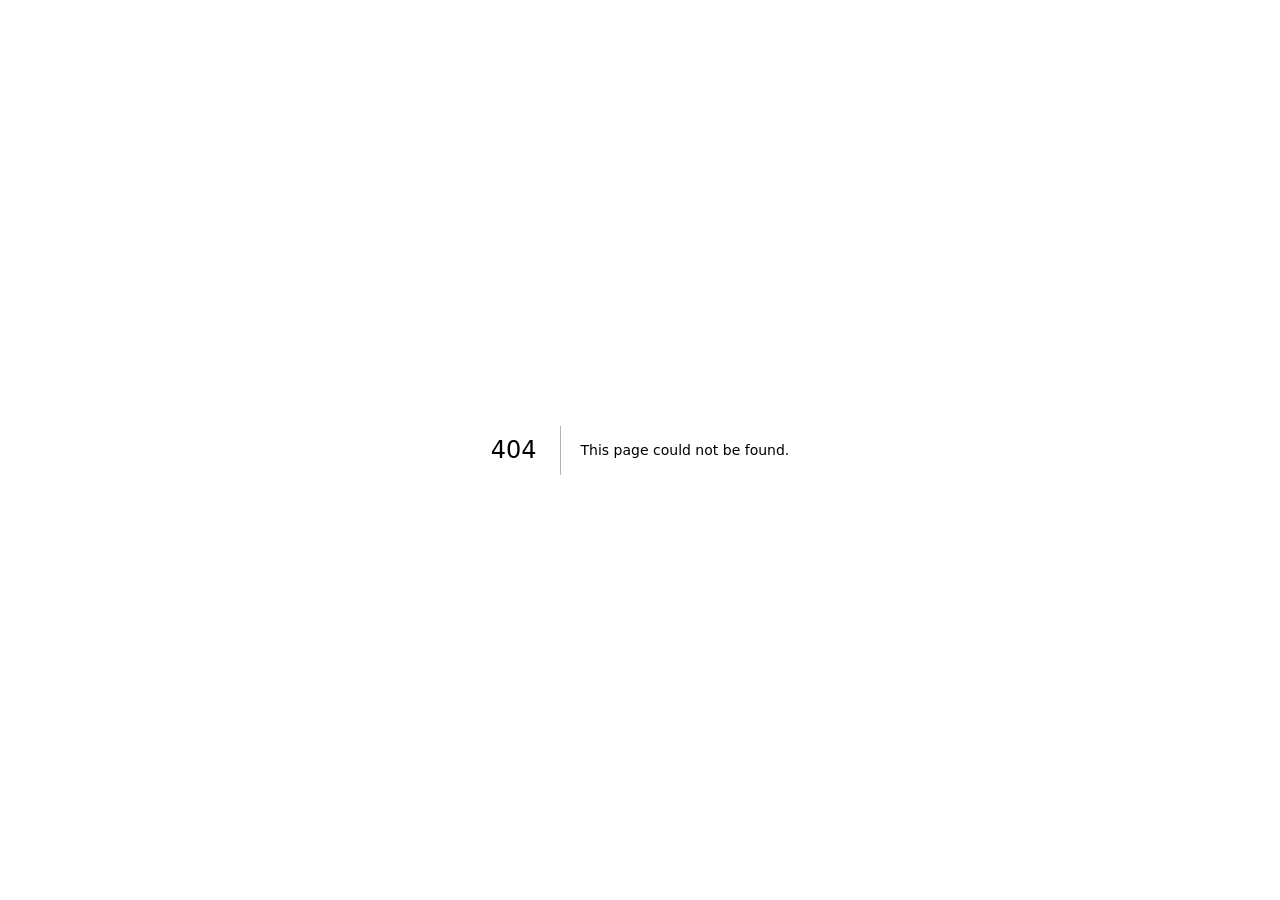
<file: 404/index.html>
<!DOCTYPE html><html lang="en" class="T19VSG_variable _8Li5zG_variable RtsoOa_variable h-full antialiased"><head><meta charSet="utf-8"/><meta name="viewport" content="width=device-width, initial-scale=1"/><link rel="stylesheet" href="/_next/static/chunks/0_5vfhqx7o5lj.css" data-precedence="next"/><link rel="preload" as="script" fetchPriority="low" href="/_next/static/chunks/1ckvzn7sfprko.js"/><script src="/_next/static/chunks/2bzlqb104tejm.js" async=""></script><script src="/_next/static/chunks/209aaqjv6z8gh.js" async=""></script><script src="/_next/static/chunks/1-fibdkr3wypg.js" async=""></script><script src="/_next/static/chunks/turbopack-3-ry682tkyiqk.js" async=""></script><script src="/_next/static/chunks/2sh0fn6_0woiw.js" async=""></script><script src="/_next/static/chunks/1-nkfp8eh85xg.js" async=""></script><meta name="robots" content="noindex"/><meta name="next-size-adjust" content=""/><title>404: This page could not be found.</title><title>Create Next App</title><meta name="description" content="Generated by create next app"/><link rel="icon" href="/favicon.ico?favicon.117ezoe8m31dk.ico" sizes="48x48" type="image/x-icon"/><script src="/_next/static/chunks/0cz1d0mv5g_q7.js" noModule=""></script></head><body class="min-h-full flex flex-col"><div hidden=""><!--$--><!--/$--></div><div style="font-family:system-ui,&quot;Segoe UI&quot;,Roboto,Helvetica,Arial,sans-serif,&quot;Apple Color Emoji&quot;,&quot;Segoe UI Emoji&quot;;height:100vh;text-align:center;display:flex;flex-direction:column;align-items:center;justify-content:center"><div><style>body{color:#000;background:#fff;margin:0}.next-error-h1{border-right:1px solid rgba(0,0,0,.3)}@media (prefers-color-scheme:dark){body{color:#fff;background:#000}.next-error-h1{border-right:1px solid rgba(255,255,255,.3)}}</style><h1 class="next-error-h1" style="display:inline-block;margin:0 20px 0 0;padding:0 23px 0 0;font-size:24px;font-weight:500;vertical-align:top;line-height:49px">404</h1><div style="display:inline-block"><h2 style="font-size:14px;font-weight:400;line-height:49px;margin:0">This page could not be found.</h2></div></div></div><!--$--><!--/$--><script id="_R_">(globalThis["TURBOPACK"] || (globalThis["TURBOPACK"] = [])).push({"otherChunks":["static/chunks/1ckvzn7sfprko.js","static/chunks/2bzlqb104tejm.js","static/chunks/209aaqjv6z8gh.js","static/chunks/1-fibdkr3wypg.js"],"runtimeModuleIds":[94553]});</script><script src="/_next/static/chunks/1ckvzn7sfprko.js" async=""></script><script>(self.__next_f=self.__next_f||[]).push([0])</script><script>self.__next_f.push([1,"1:\"$Sreact.fragment\"\n2:\"/_next/static/chunks/2sh0fn6_0woiw.js\"\n3:\"/_next/static/chunks/1-nkfp8eh85xg.js\"\n4:I[7482,[\"$2\",\"$3\"],\"SmoothScroll\"]\n5:I[39756,[\"$2\",\"$3\"],\"default\"]\n6:I[37457,[\"$2\",\"$3\"],\"default\"]\na:I[97367,[\"$2\",\"$3\"],\"OutletBoundary\"]\nb:\"$Sreact.suspense\"\nd:\"ViewportBoundary\"\ne:I[97367,[\"$2\",\"$3\"],\"$d\"]\n10:\"MetadataBoundary\"\n11:I[97367,[\"$2\",\"$3\"],\"$10\"]\n13:I[68027,[\"$2\",\"$3\"],\"default\",1]\n:HL[\"/_next/static/chunks/0_5vfhqx7o5lj.css\",\"style\"]\n8:X\n9:[[\"children\",{\"s\":\"__PAGE__\",\"h\":512,\"d\":{\"r\":[\"$\",\"$1\",\"c\",{\"children\":[[[\"$\",\"title\",null,{\"children\":\"404: This page could not be found.\"}],[\"$\",\"div\",null,{\"style\":\"$0:t:t:d:r:props:children:1:props:children:props:children:props:children:props:notFound:0:1:props:style\",\"children\":[\"$\",\"div\",null,{\"children\":[[\"$\",\"style\",null,{\"dangerouslySetInnerHTML\":{\"__html\":\"body{color:#000;background:#fff;margin:0}.next-error-h1{border-right:1px solid rgba(0,0,0,.3)}@media (prefers-color-scheme:dark){body{color:#fff;background:#000}.next-error-h1{border-right:1px solid rgba(255,255,255,.3)}}\"}}],[\"$\",\"h1\",null,{\"className\":\"next-error-h1\",\"style\":\"$0:t:t:d:r:props:children:1:props:children:props:children:props:children:props:notFound:0:1:props:children:props:children:1:props:style\",\"children\":404}],[\"$\",\"div\",null,{\"style\":\"$0:t:t:d:r:props:children:1:props:children:props:children:props:children:props:notFound:0:1:props:children:props:children:2:props:style\",\"children\":[\"$\",\"h2\",null,{\"style\":\"$0:t:t:d:r:props:children:1:props:children:props:children:props:children:props:notFound:0:1:props:children:props:children:2:props:children:props:style\",\"children\":\"This page could not be found.\"}]}]]}]}]],null,[\"$\",\"$La\",null,{\"children\":[\"$\",\"$b\",null,{\"name\":\"Next.MetadataOutlet\",\"children\":\"$@c\"}]}]]}],\"p\":false,\"v\":null}}]]\n7:[[\"children\",{\"s\":\"/_not-found\",\"h\":512,\"d\":{\"r\":[\"$\",\"$1\",\"c\",{\"children\":[null,[\"$\",\"$L5\",null,{\"parallelRouterKey\":\"children\",\"error\":\"$undefined\",\"errorStyles\":\"$undefined\",\"errorScripts\":\"$undefined\",\"template\":[\"$\",\"$L6\",null,{}],\"templateStyles\":\"$undefined\",\"templateScripts\":\"$undefined\",\"notFound\":\"$undefined\",\"forbidden\":\"$undefined\",\"unauthorized\":\"$undefined\"}]]}],\"p\":false,\"v\":\"$8\"},\"c\":\"$Q9\"}]]\n"])</script><script>self.__next_f.push([1,"0:{\"P\":null,\"c\":[\"\",\"_not-found\",\"\"],\"q\":\"\",\"i\":false,\"t\":{\"t\":{\"s\":\"\",\"h\":528,\"d\":{\"r\":[\"$\",\"$1\",\"c\",{\"children\":[[[\"$\",\"link\",\"0\",{\"rel\":\"stylesheet\",\"href\":\"/_next/static/chunks/0_5vfhqx7o5lj.css\",\"precedence\":\"next\",\"crossOrigin\":\"$undefined\",\"nonce\":\"$undefined\"}],[\"$\",\"script\",\"script-0\",{\"src\":\"/_next/static/chunks/2sh0fn6_0woiw.js\",\"async\":true,\"nonce\":\"$undefined\"}],[\"$\",\"script\",\"script-1\",{\"src\":\"/_next/static/chunks/1-nkfp8eh85xg.js\",\"async\":true,\"nonce\":\"$undefined\"}]],[\"$\",\"html\",null,{\"lang\":\"en\",\"className\":\"T19VSG_variable _8Li5zG_variable RtsoOa_variable h-full antialiased\",\"children\":[\"$\",\"body\",null,{\"className\":\"min-h-full flex flex-col\",\"children\":[\"$\",\"$L4\",null,{\"children\":[\"$\",\"$L5\",null,{\"parallelRouterKey\":\"children\",\"error\":\"$undefined\",\"errorStyles\":\"$undefined\",\"errorScripts\":\"$undefined\",\"template\":[\"$\",\"$L6\",null,{}],\"templateStyles\":\"$undefined\",\"templateScripts\":\"$undefined\",\"notFound\":[[[\"$\",\"title\",null,{\"children\":\"404: This page could not be found.\"}],[\"$\",\"div\",null,{\"style\":{\"fontFamily\":\"system-ui,\\\"Segoe UI\\\",Roboto,Helvetica,Arial,sans-serif,\\\"Apple Color Emoji\\\",\\\"Segoe UI Emoji\\\"\",\"height\":\"100vh\",\"textAlign\":\"center\",\"display\":\"flex\",\"flexDirection\":\"column\",\"alignItems\":\"center\",\"justifyContent\":\"center\"},\"children\":[\"$\",\"div\",null,{\"children\":[[\"$\",\"style\",null,{\"dangerouslySetInnerHTML\":{\"__html\":\"body{color:#000;background:#fff;margin:0}.next-error-h1{border-right:1px solid rgba(0,0,0,.3)}@media (prefers-color-scheme:dark){body{color:#fff;background:#000}.next-error-h1{border-right:1px solid rgba(255,255,255,.3)}}\"}}],[\"$\",\"h1\",null,{\"className\":\"next-error-h1\",\"style\":{\"display\":\"inline-block\",\"margin\":\"0 20px 0 0\",\"padding\":\"0 23px 0 0\",\"fontSize\":24,\"fontWeight\":500,\"verticalAlign\":\"top\",\"lineHeight\":\"49px\"},\"children\":404}],[\"$\",\"div\",null,{\"style\":{\"display\":\"inline-block\"},\"children\":[\"$\",\"h2\",null,{\"style\":{\"fontSize\":14,\"fontWeight\":400,\"lineHeight\":\"49px\",\"margin\":0},\"children\":\"This page could not be found.\"}]}]]}]}]],[]],\"forbidden\":\"$undefined\",\"unauthorized\":\"$undefined\"}]}]}]}]]}],\"p\":false,\"v\":null},\"c\":\"$Q7\"},\"h\":{\"r\":[\"$\",\"$1\",\"h\",{\"children\":[[\"$\",\"meta\",null,{\"name\":\"robots\",\"content\":\"noindex\"}],[\"$\",\"$Le\",null,{\"children\":\"$Lf\"}],[\"$\",\"$L11\",null,{\"children\":[[\"$\",\"div\",null,{\"hidden\":true,\"children\":[\"$\",\"$b\",null,{\"name\":\"Next.Metadata\",\"children\":\"$L12\"}]}],null]}],[\"$\",\"meta\",null,{\"name\":\"next-size-adjust\",\"content\":\"\"}]]}],\"p\":false,\"v\":null}},\"m\":\"$undefined\",\"G\":[\"$13\",[[\"$\",\"link\",\"0\",{\"rel\":\"stylesheet\",\"href\":\"/_next/static/chunks/0_5vfhqx7o5lj.css\",\"precedence\":\"next\",\"crossOrigin\":\"$undefined\",\"nonce\":\"$undefined\"}]]],\"S\":true,\"r\":\"$undefined\",\"s\":\"$undefined\",\"a\":\"$undefined\",\"l\":\"$undefined\",\"p\":\"$undefined\",\"d\":\"$undefined\",\"b\":\"7cVVZV_eL77wEbJwo7ZFf\"}\n"])</script><script>self.__next_f.push([1,"8:C\nf:[[\"$\",\"meta\",\"0\",{\"charSet\":\"utf-8\"}],[\"$\",\"meta\",\"1\",{\"name\":\"viewport\",\"content\":\"width=device-width, initial-scale=1\"}]]\n"])</script><script>self.__next_f.push([1,"14:I[27201,[\"$2\",\"$3\"],\"IconMark\"]\nc:null\n12:[[\"$\",\"title\",\"0\",{\"children\":\"Create Next App\"}],[\"$\",\"meta\",\"1\",{\"name\":\"description\",\"content\":\"Generated by create next app\"}],[\"$\",\"link\",\"2\",{\"rel\":\"icon\",\"href\":\"/favicon.ico?favicon.117ezoe8m31dk.ico\",\"sizes\":\"48x48\",\"type\":\"image/x-icon\"}],[\"$\",\"$L14\",\"3\",{}]]\n"])</script></body></html>
</file>
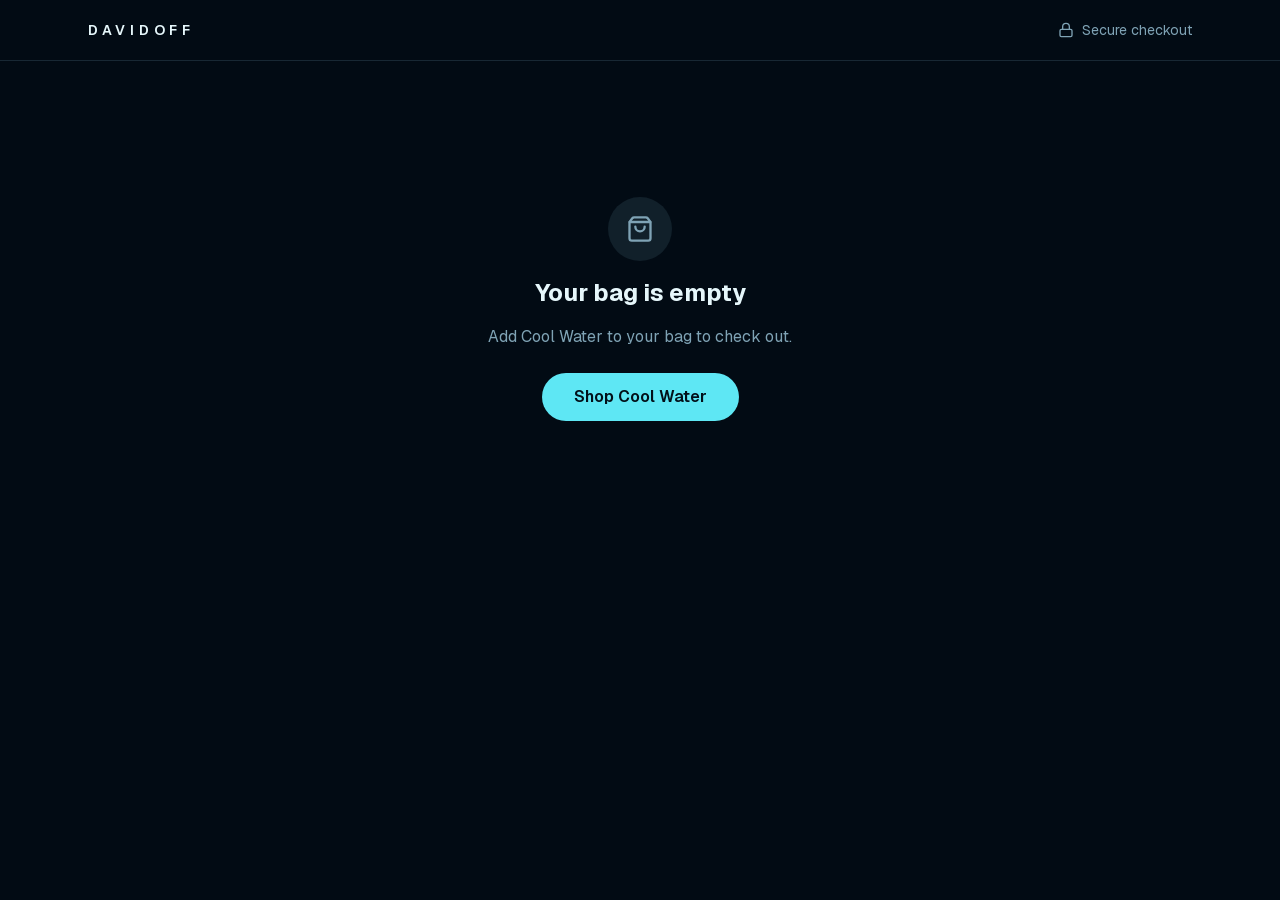
<file: checkout/index.html>
<!DOCTYPE html><html lang="en" class="T19VSG_variable _8Li5zG_variable RtsoOa_variable h-full antialiased"><head><meta charSet="utf-8"/><meta name="viewport" content="width=device-width, initial-scale=1"/><link rel="preload" href="/_next/static/media/01e4147cff8141ee-s.p.3huc2loe0ie8a.woff2" as="font" crossorigin="" type="font/woff2"/><link rel="preload" href="/_next/static/media/797e433ab948586e-s.p.0r6juujl39pe6.woff2" as="font" crossorigin="" type="font/woff2"/><link rel="preload" href="/_next/static/media/8bd76523131fa0fc-s.p.1pvupmngxrt5z.woff2" as="font" crossorigin="" type="font/woff2"/><link rel="preload" href="/_next/static/media/caa3a2e1cccd8315-s.p.0wgildi0cnwt9.woff2" as="font" crossorigin="" type="font/woff2"/><link rel="stylesheet" href="/_next/static/chunks/0_5vfhqx7o5lj.css" data-precedence="next"/><link rel="preload" as="script" fetchPriority="low" href="/_next/static/chunks/1ckvzn7sfprko.js"/><script src="/_next/static/chunks/2bzlqb104tejm.js" async=""></script><script src="/_next/static/chunks/209aaqjv6z8gh.js" async=""></script><script src="/_next/static/chunks/1-fibdkr3wypg.js" async=""></script><script src="/_next/static/chunks/turbopack-3-ry682tkyiqk.js" async=""></script><script src="/_next/static/chunks/2sh0fn6_0woiw.js" async=""></script><script src="/_next/static/chunks/1-nkfp8eh85xg.js" async=""></script><script src="/_next/static/chunks/28nc0klgy7dad.js" async=""></script><script src="/_next/static/chunks/3piuwzwrp179q.js" async=""></script><title>Checkout · Davidoff Cool Water</title><meta name="description" content="Generated by create next app"/><meta name="robots" content="noindex"/><link rel="icon" href="/favicon.ico?favicon.117ezoe8m31dk.ico" sizes="48x48" type="image/x-icon"/><meta name="next-size-adjust" content=""/><script src="/_next/static/chunks/0cz1d0mv5g_q7.js" noModule=""></script></head><body class="min-h-full flex flex-col"><div hidden=""><!--$--><!--/$--></div><div class="min-h-screen bg-brand-bg text-brand-text"><header class="border-b border-brand-border"><div class="mx-auto flex max-w-6xl items-center justify-between px-6 py-5"><a class="text-sm font-semibold tracking-[0.35em] text-brand-text" href="/">DAVIDOFF</a><span class="flex items-center gap-2 text-sm text-brand-subtle"><svg xmlns="http://www.w3.org/2000/svg" width="24" height="24" viewBox="0 0 24 24" fill="none" stroke="currentColor" stroke-width="2" stroke-linecap="round" stroke-linejoin="round" class="lucide lucide-lock size-4" aria-hidden="true"><rect width="18" height="11" x="3" y="11" rx="2" ry="2"></rect><path d="M7 11V7a5 5 0 0 1 10 0v4"></path></svg>Secure checkout</span></div></header><main class="mx-auto max-w-6xl px-6 py-10 md:py-14"><div class="h-96 animate-pulse rounded-3xl bg-brand-surface"></div></main></div><!--$--><!--/$--><script id="_R_">(globalThis["TURBOPACK"] || (globalThis["TURBOPACK"] = [])).push({"otherChunks":["static/chunks/1ckvzn7sfprko.js","static/chunks/2bzlqb104tejm.js","static/chunks/209aaqjv6z8gh.js","static/chunks/1-fibdkr3wypg.js"],"runtimeModuleIds":[94553]});</script><script src="/_next/static/chunks/1ckvzn7sfprko.js" async=""></script><script>(self.__next_f=self.__next_f||[]).push([0])</script><script>self.__next_f.push([1,"1:\"$Sreact.fragment\"\n2:\"/_next/static/chunks/2sh0fn6_0woiw.js\"\n3:\"/_next/static/chunks/1-nkfp8eh85xg.js\"\n4:I[7482,[\"$2\",\"$3\"],\"SmoothScroll\"]\n5:I[39756,[\"$2\",\"$3\"],\"default\"]\n6:I[37457,[\"$2\",\"$3\"],\"default\"]\na:\"/_next/static/chunks/28nc0klgy7dad.js\"\nb:\"/_next/static/chunks/3piuwzwrp179q.js\"\nc:I[92376,[\"$2\",\"$3\",\"$a\",\"$b\"],\"CheckoutPage\"]\nd:I[97367,[\"$2\",\"$3\"],\"OutletBoundary\"]\ne:\"$Sreact.suspense\"\n10:\"ViewportBoundary\"\n11:I[97367,[\"$2\",\"$3\"],\"$10\"]\n13:\"MetadataBoundary\"\n14:I[97367,[\"$2\",\"$3\"],\"$13\"]\n16:I[68027,[\"$2\",\"$3\"],\"default\",1]\n:HL[\"/_next/static/chunks/0_5vfhqx7o5lj.css\",\"style\"]\n:HL[\"/_next/static/media/01e4147cff8141ee-s.p.3huc2loe0ie8a.woff2\",\"font\",{\"crossOrigin\":\"\",\"type\":\"font/woff2\"}]\n:HL[\"/_next/static/media/797e433ab948586e-s.p.0r6juujl39pe6.woff2\",\"font\",{\"crossOrigin\":\"\",\"type\":\"font/woff2\"}]\n:HL[\"/_next/static/media/8bd76523131fa0fc-s.p.1pvupmngxrt5z.woff2\",\"font\",{\"crossOrigin\":\"\",\"type\":\"font/woff2\"}]\n:HL[\"/_next/static/media/caa3a2e1cccd8315-s.p.0wgildi0cnwt9.woff2\",\"font\",{\"crossOrigin\":\"\",\"type\":\"font/woff2\"}]\n8:X\n9:[[\"children\",{\"s\":\"__PAGE__\",\"h\":512,\"d\":{\"r\":[\"$\",\"$1\",\"c\",{\"children\":[[\"$\",\"$Lc\",null,{}],[[\"$\",\"script\",\"script-0\",{\"src\":\"/_next/static/chunks/28nc0klgy7dad.js\",\"async\":true,\"nonce\":\"$undefined\"}],[\"$\",\"script\",\"script-1\",{\"src\":\"/_next/static/chunks/3piuwzwrp179q.js\",\"async\":true,\"nonce\":\"$undefined\"}]],[\"$\",\"$Ld\",null,{\"children\":[\"$\",\"$e\",null,{\"name\":\"Next.MetadataOutlet\",\"children\":\"$@f\"}]}]]}],\"p\":false,\"v\":null}}]]\n7:[[\"children\",{\"s\":\"checkout\",\"h\":512,\"d\":{\"r\":[\"$\",\"$1\",\"c\",{\"children\":[null,[\"$\",\"$L5\",null,{\"parallelRouterKey\":\"children\",\"error\":\"$undefined\",\"errorStyles\":\"$undefined\",\"errorScripts\":\"$undefined\",\"template\":[\"$\",\"$L6\",null,{}],\"templateStyles\":\"$undefined\",\"templateScripts\":\"$undefined\",\"notFound\":\"$undefined\",\"forbidden\":\"$undefined\",\"unauthorized\":\"$undefined\"}]]}],\"p\":false,\"v\":\"$8\"},\"c\":\"$Q9\"}]]\n"])</script><script>self.__next_f.push([1,"0:{\"P\":null,\"c\":[\"\",\"checkout\",\"\"],\"q\":\"\",\"i\":false,\"t\":{\"t\":{\"s\":\"\",\"h\":528,\"d\":{\"r\":[\"$\",\"$1\",\"c\",{\"children\":[[[\"$\",\"link\",\"0\",{\"rel\":\"stylesheet\",\"href\":\"/_next/static/chunks/0_5vfhqx7o5lj.css\",\"precedence\":\"next\",\"crossOrigin\":\"$undefined\",\"nonce\":\"$undefined\"}],[\"$\",\"script\",\"script-0\",{\"src\":\"/_next/static/chunks/2sh0fn6_0woiw.js\",\"async\":true,\"nonce\":\"$undefined\"}],[\"$\",\"script\",\"script-1\",{\"src\":\"/_next/static/chunks/1-nkfp8eh85xg.js\",\"async\":true,\"nonce\":\"$undefined\"}]],[\"$\",\"html\",null,{\"lang\":\"en\",\"className\":\"T19VSG_variable _8Li5zG_variable RtsoOa_variable h-full antialiased\",\"children\":[\"$\",\"body\",null,{\"className\":\"min-h-full flex flex-col\",\"children\":[\"$\",\"$L4\",null,{\"children\":[\"$\",\"$L5\",null,{\"parallelRouterKey\":\"children\",\"error\":\"$undefined\",\"errorStyles\":\"$undefined\",\"errorScripts\":\"$undefined\",\"template\":[\"$\",\"$L6\",null,{}],\"templateStyles\":\"$undefined\",\"templateScripts\":\"$undefined\",\"notFound\":[[[\"$\",\"title\",null,{\"children\":\"404: This page could not be found.\"}],[\"$\",\"div\",null,{\"style\":{\"fontFamily\":\"system-ui,\\\"Segoe UI\\\",Roboto,Helvetica,Arial,sans-serif,\\\"Apple Color Emoji\\\",\\\"Segoe UI Emoji\\\"\",\"height\":\"100vh\",\"textAlign\":\"center\",\"display\":\"flex\",\"flexDirection\":\"column\",\"alignItems\":\"center\",\"justifyContent\":\"center\"},\"children\":[\"$\",\"div\",null,{\"children\":[[\"$\",\"style\",null,{\"dangerouslySetInnerHTML\":{\"__html\":\"body{color:#000;background:#fff;margin:0}.next-error-h1{border-right:1px solid rgba(0,0,0,.3)}@media (prefers-color-scheme:dark){body{color:#fff;background:#000}.next-error-h1{border-right:1px solid rgba(255,255,255,.3)}}\"}}],[\"$\",\"h1\",null,{\"className\":\"next-error-h1\",\"style\":{\"display\":\"inline-block\",\"margin\":\"0 20px 0 0\",\"padding\":\"0 23px 0 0\",\"fontSize\":24,\"fontWeight\":500,\"verticalAlign\":\"top\",\"lineHeight\":\"49px\"},\"children\":404}],[\"$\",\"div\",null,{\"style\":{\"display\":\"inline-block\"},\"children\":[\"$\",\"h2\",null,{\"style\":{\"fontSize\":14,\"fontWeight\":400,\"lineHeight\":\"49px\",\"margin\":0},\"children\":\"This page could not be found.\"}]}]]}]}]],[]],\"forbidden\":\"$undefined\",\"unauthorized\":\"$undefined\"}]}]}]}]]}],\"p\":false,\"v\":null},\"c\":\"$Q7\"},\"h\":{\"r\":[\"$\",\"$1\",\"h\",{\"children\":[null,[\"$\",\"$L11\",null,{\"children\":\"$L12\"}],[\"$\",\"$L14\",null,{\"children\":[[\"$\",\"div\",null,{\"hidden\":true,\"children\":[\"$\",\"$e\",null,{\"name\":\"Next.Metadata\",\"children\":\"$L15\"}]}],null]}],[\"$\",\"meta\",null,{\"name\":\"next-size-adjust\",\"content\":\"\"}]]}],\"p\":false,\"v\":null}},\"m\":\"$undefined\",\"G\":[\"$16\",[[\"$\",\"link\",\"0\",{\"rel\":\"stylesheet\",\"href\":\"/_next/static/chunks/0_5vfhqx7o5lj.css\",\"precedence\":\"next\",\"crossOrigin\":\"$undefined\",\"nonce\":\"$undefined\"}]]],\"S\":true,\"r\":\"$undefined\",\"s\":\"$undefined\",\"a\":\"$undefined\",\"l\":\"$undefined\",\"p\":\"$undefined\",\"d\":\"$undefined\",\"b\":\"7cVVZV_eL77wEbJwo7ZFf\"}\n"])</script><script>self.__next_f.push([1,"8:C\n12:[[\"$\",\"meta\",\"0\",{\"charSet\":\"utf-8\"}],[\"$\",\"meta\",\"1\",{\"name\":\"viewport\",\"content\":\"width=device-width, initial-scale=1\"}]]\n"])</script><script>self.__next_f.push([1,"17:I[27201,[\"$2\",\"$3\"],\"IconMark\"]\nf:null\n15:[[\"$\",\"title\",\"0\",{\"children\":\"Checkout · Davidoff Cool Water\"}],[\"$\",\"meta\",\"1\",{\"name\":\"description\",\"content\":\"Generated by create next app\"}],[\"$\",\"meta\",\"2\",{\"name\":\"robots\",\"content\":\"noindex\"}],[\"$\",\"link\",\"3\",{\"rel\":\"icon\",\"href\":\"/favicon.ico?favicon.117ezoe8m31dk.ico\",\"sizes\":\"48x48\",\"type\":\"image/x-icon\"}],[\"$\",\"$L17\",\"4\",{}]]\n"])</script></body></html>
</file>
<file: _next/static/chunks/0_5vfhqx7o5lj.css>
@font-face{font-family:Geist;font-style:normal;font-weight:100 900;font-display:swap;src:url(../media/fef07dbb0973bf53-s.3p2_lha1f2xer.woff2)format("woff2");unicode-range:U+460-52F,U+1C80-1C8A,U+20B4,U+2DE0-2DFF,U+A640-A69F,U+FE2E-FE2F}@font-face{font-family:Geist;font-style:normal;font-weight:100 900;font-display:swap;src:url(../media/8a480f0b521d4e75-s.1qq4vpdcun5oj.woff2)format("woff2");unicode-range:U+301,U+400-45F,U+490-491,U+4B0-4B1,U+2116}@font-face{font-family:Geist;font-style:normal;font-weight:100 900;font-display:swap;src:url(../media/53b9e256198e5412-s.390ncx5urfkfu.woff2)format("woff2");unicode-range:U+102-103,U+110-111,U+128-129,U+168-169,U+1A0-1A1,U+1AF-1B0,U+300-301,U+303-304,U+308-309,U+323,U+329,U+1EA0-1EF9,U+20AB}@font-face{font-family:Geist;font-style:normal;font-weight:100 900;font-display:swap;src:url(../media/7178b3e590c64307-s.21jp631_3pja2.woff2)format("woff2");unicode-range:U+100-2BA,U+2BD-2C5,U+2C7-2CC,U+2CE-2D7,U+2DD-2FF,U+304,U+308,U+329,U+1D00-1DBF,U+1E00-1E9F,U+1EF2-1EFF,U+2020,U+20A0-20AB,U+20AD-20C4,U+2113,U+2C60-2C7F,U+A720-A7FF}@font-face{font-family:Geist;font-style:normal;font-weight:100 900;font-display:swap;src:url(../media/caa3a2e1cccd8315-s.p.0wgildi0cnwt9.woff2)format("woff2");unicode-range:U+??,U+131,U+152-153,U+2BB-2BC,U+2C6,U+2DA,U+2DC,U+304,U+308,U+329,U+2000-206F,U+20AC,U+2122,U+2191,U+2193,U+2212,U+2215,U+FEFF,U+FFFD}@font-face{font-family:Geist Fallback;src:local(Arial);ascent-override:95.94%;descent-override:28.16%;line-gap-override:0.0%;size-adjust:104.76%}.T19VSG_className{font-family:Geist,Geist Fallback;font-style:normal}.T19VSG_variable{--font-geist-sans:"Geist", "Geist Fallback"}
@font-face{font-family:Geist Mono;font-style:normal;font-weight:100 900;font-display:swap;src:url(../media/5ce348bf30bf5439-s.31988l_ccedte.woff2)format("woff2");unicode-range:U+460-52F,U+1C80-1C8A,U+20B4,U+2DE0-2DFF,U+A640-A69F,U+FE2E-FE2F}@font-face{font-family:Geist Mono;font-style:normal;font-weight:100 900;font-display:swap;src:url(../media/4fa387ec64143e14-s.2tuy5pz7dlieh.woff2)format("woff2");unicode-range:U+301,U+400-45F,U+490-491,U+4B0-4B1,U+2116}@font-face{font-family:Geist Mono;font-style:normal;font-weight:100 900;font-display:swap;src:url(../media/6306c77e7c8268e4-s.2dbetqa9o8jxf.woff2)format("woff2");unicode-range:U+2000-2001,U+2004-2008,U+200A,U+23B8-23BD,U+2500-259F}@font-face{font-family:Geist Mono;font-style:normal;font-weight:100 900;font-display:swap;src:url(../media/7d817b4c03b0c5f1-s.1uyisp29ctx0d.woff2)format("woff2");unicode-range:U+102-103,U+110-111,U+128-129,U+168-169,U+1A0-1A1,U+1AF-1B0,U+300-301,U+303-304,U+308-309,U+323,U+329,U+1EA0-1EF9,U+20AB}@font-face{font-family:Geist Mono;font-style:normal;font-weight:100 900;font-display:swap;src:url(../media/bbc41e54d2fcbd21-s.1rgnod-3esatf.woff2)format("woff2");unicode-range:U+100-2BA,U+2BD-2C5,U+2C7-2CC,U+2CE-2D7,U+2DD-2FF,U+304,U+308,U+329,U+1D00-1DBF,U+1E00-1E9F,U+1EF2-1EFF,U+2020,U+20A0-20AB,U+20AD-20C4,U+2113,U+2C60-2C7F,U+A720-A7FF}@font-face{font-family:Geist Mono;font-style:normal;font-weight:100 900;font-display:swap;src:url(../media/797e433ab948586e-s.p.0r6juujl39pe6.woff2)format("woff2");unicode-range:U+??,U+131,U+152-153,U+2BB-2BC,U+2C6,U+2DA,U+2DC,U+304,U+308,U+329,U+2000-206F,U+20AC,U+2122,U+2191,U+2193,U+2212,U+2215,U+FEFF,U+FFFD}@font-face{font-family:Geist Mono Fallback;src:local(Arial);ascent-override:74.67%;descent-override:21.92%;line-gap-override:0.0%;size-adjust:134.59%}._8Li5zG_className{font-family:Geist Mono,Geist Mono Fallback;font-style:normal}._8Li5zG_variable{--font-geist-mono:"Geist Mono", "Geist Mono Fallback"}
@font-face{font-family:Cormorant Garamond;font-style:italic;font-weight:400;font-display:swap;src:url(../media/d8cddd76dbfeaef0-s.1mblz1wog092a.woff2)format("woff2");unicode-range:U+460-52F,U+1C80-1C8A,U+20B4,U+2DE0-2DFF,U+A640-A69F,U+FE2E-FE2F}@font-face{font-family:Cormorant Garamond;font-style:italic;font-weight:400;font-display:swap;src:url(../media/591574edbe85c69b-s.2cu8l7zf4s4ec.woff2)format("woff2");unicode-range:U+301,U+400-45F,U+490-491,U+4B0-4B1,U+2116}@font-face{font-family:Cormorant Garamond;font-style:italic;font-weight:400;font-display:swap;src:url(../media/acf349172f10b359-s.0gv8q2vqi14yg.woff2)format("woff2");unicode-range:U+102-103,U+110-111,U+128-129,U+168-169,U+1A0-1A1,U+1AF-1B0,U+300-301,U+303-304,U+308-309,U+323,U+329,U+1EA0-1EF9,U+20AB}@font-face{font-family:Cormorant Garamond;font-style:italic;font-weight:400;font-display:swap;src:url(../media/0926c12c4384550f-s.1-qpv3jvnkkyl.woff2)format("woff2");unicode-range:U+100-2BA,U+2BD-2C5,U+2C7-2CC,U+2CE-2D7,U+2DD-2FF,U+304,U+308,U+329,U+1D00-1DBF,U+1E00-1E9F,U+1EF2-1EFF,U+2020,U+20A0-20AB,U+20AD-20C4,U+2113,U+2C60-2C7F,U+A720-A7FF}@font-face{font-family:Cormorant Garamond;font-style:italic;font-weight:400;font-display:swap;src:url(../media/8bd76523131fa0fc-s.p.1pvupmngxrt5z.woff2)format("woff2");unicode-range:U+??,U+131,U+152-153,U+2BB-2BC,U+2C6,U+2DA,U+2DC,U+304,U+308,U+329,U+2000-206F,U+20AC,U+2122,U+2191,U+2193,U+2212,U+2215,U+FEFF,U+FFFD}@font-face{font-family:Cormorant Garamond;font-style:italic;font-weight:500;font-display:swap;src:url(../media/d8cddd76dbfeaef0-s.1mblz1wog092a.woff2)format("woff2");unicode-range:U+460-52F,U+1C80-1C8A,U+20B4,U+2DE0-2DFF,U+A640-A69F,U+FE2E-FE2F}@font-face{font-family:Cormorant Garamond;font-style:italic;font-weight:500;font-display:swap;src:url(../media/591574edbe85c69b-s.2cu8l7zf4s4ec.woff2)format("woff2");unicode-range:U+301,U+400-45F,U+490-491,U+4B0-4B1,U+2116}@font-face{font-family:Cormorant Garamond;font-style:italic;font-weight:500;font-display:swap;src:url(../media/acf349172f10b359-s.0gv8q2vqi14yg.woff2)format("woff2");unicode-range:U+102-103,U+110-111,U+128-129,U+168-169,U+1A0-1A1,U+1AF-1B0,U+300-301,U+303-304,U+308-309,U+323,U+329,U+1EA0-1EF9,U+20AB}@font-face{font-family:Cormorant Garamond;font-style:italic;font-weight:500;font-display:swap;src:url(../media/0926c12c4384550f-s.1-qpv3jvnkkyl.woff2)format("woff2");unicode-range:U+100-2BA,U+2BD-2C5,U+2C7-2CC,U+2CE-2D7,U+2DD-2FF,U+304,U+308,U+329,U+1D00-1DBF,U+1E00-1E9F,U+1EF2-1EFF,U+2020,U+20A0-20AB,U+20AD-20C4,U+2113,U+2C60-2C7F,U+A720-A7FF}@font-face{font-family:Cormorant Garamond;font-style:italic;font-weight:500;font-display:swap;src:url(../media/8bd76523131fa0fc-s.p.1pvupmngxrt5z.woff2)format("woff2");unicode-range:U+??,U+131,U+152-153,U+2BB-2BC,U+2C6,U+2DA,U+2DC,U+304,U+308,U+329,U+2000-206F,U+20AC,U+2122,U+2191,U+2193,U+2212,U+2215,U+FEFF,U+FFFD}@font-face{font-family:Cormorant Garamond;font-style:italic;font-weight:600;font-display:swap;src:url(../media/d8cddd76dbfeaef0-s.1mblz1wog092a.woff2)format("woff2");unicode-range:U+460-52F,U+1C80-1C8A,U+20B4,U+2DE0-2DFF,U+A640-A69F,U+FE2E-FE2F}@font-face{font-family:Cormorant Garamond;font-style:italic;font-weight:600;font-display:swap;src:url(../media/591574edbe85c69b-s.2cu8l7zf4s4ec.woff2)format("woff2");unicode-range:U+301,U+400-45F,U+490-491,U+4B0-4B1,U+2116}@font-face{font-family:Cormorant Garamond;font-style:italic;font-weight:600;font-display:swap;src:url(../media/acf349172f10b359-s.0gv8q2vqi14yg.woff2)format("woff2");unicode-range:U+102-103,U+110-111,U+128-129,U+168-169,U+1A0-1A1,U+1AF-1B0,U+300-301,U+303-304,U+308-309,U+323,U+329,U+1EA0-1EF9,U+20AB}@font-face{font-family:Cormorant Garamond;font-style:italic;font-weight:600;font-display:swap;src:url(../media/0926c12c4384550f-s.1-qpv3jvnkkyl.woff2)format("woff2");unicode-range:U+100-2BA,U+2BD-2C5,U+2C7-2CC,U+2CE-2D7,U+2DD-2FF,U+304,U+308,U+329,U+1D00-1DBF,U+1E00-1E9F,U+1EF2-1EFF,U+2020,U+20A0-20AB,U+20AD-20C4,U+2113,U+2C60-2C7F,U+A720-A7FF}@font-face{font-family:Cormorant Garamond;font-style:italic;font-weight:600;font-display:swap;src:url(../media/8bd76523131fa0fc-s.p.1pvupmngxrt5z.woff2)format("woff2");unicode-range:U+??,U+131,U+152-153,U+2BB-2BC,U+2C6,U+2DA,U+2DC,U+304,U+308,U+329,U+2000-206F,U+20AC,U+2122,U+2191,U+2193,U+2212,U+2215,U+FEFF,U+FFFD}@font-face{font-family:Cormorant Garamond;font-style:italic;font-weight:700;font-display:swap;src:url(../media/d8cddd76dbfeaef0-s.1mblz1wog092a.woff2)format("woff2");unicode-range:U+460-52F,U+1C80-1C8A,U+20B4,U+2DE0-2DFF,U+A640-A69F,U+FE2E-FE2F}@font-face{font-family:Cormorant Garamond;font-style:italic;font-weight:700;font-display:swap;src:url(../media/591574edbe85c69b-s.2cu8l7zf4s4ec.woff2)format("woff2");unicode-range:U+301,U+400-45F,U+490-491,U+4B0-4B1,U+2116}@font-face{font-family:Cormorant Garamond;font-style:italic;font-weight:700;font-display:swap;src:url(../media/acf349172f10b359-s.0gv8q2vqi14yg.woff2)format("woff2");unicode-range:U+102-103,U+110-111,U+128-129,U+168-169,U+1A0-1A1,U+1AF-1B0,U+300-301,U+303-304,U+308-309,U+323,U+329,U+1EA0-1EF9,U+20AB}@font-face{font-family:Cormorant Garamond;font-style:italic;font-weight:700;font-display:swap;src:url(../media/0926c12c4384550f-s.1-qpv3jvnkkyl.woff2)format("woff2");unicode-range:U+100-2BA,U+2BD-2C5,U+2C7-2CC,U+2CE-2D7,U+2DD-2FF,U+304,U+308,U+329,U+1D00-1DBF,U+1E00-1E9F,U+1EF2-1EFF,U+2020,U+20A0-20AB,U+20AD-20C4,U+2113,U+2C60-2C7F,U+A720-A7FF}@font-face{font-family:Cormorant Garamond;font-style:italic;font-weight:700;font-display:swap;src:url(../media/8bd76523131fa0fc-s.p.1pvupmngxrt5z.woff2)format("woff2");unicode-range:U+??,U+131,U+152-153,U+2BB-2BC,U+2C6,U+2DA,U+2DC,U+304,U+308,U+329,U+2000-206F,U+20AC,U+2122,U+2191,U+2193,U+2212,U+2215,U+FEFF,U+FFFD}@font-face{font-family:Cormorant Garamond;font-style:normal;font-weight:400;font-display:swap;src:url(../media/9cc5c0547f229dea-s.00y8kskkn0hyx.woff2)format("woff2");unicode-range:U+460-52F,U+1C80-1C8A,U+20B4,U+2DE0-2DFF,U+A640-A69F,U+FE2E-FE2F}@font-face{font-family:Cormorant Garamond;font-style:normal;font-weight:400;font-display:swap;src:url(../media/b0947914c9718a1e-s.1xjn85gt7t6qs.woff2)format("woff2");unicode-range:U+301,U+400-45F,U+490-491,U+4B0-4B1,U+2116}@font-face{font-family:Cormorant Garamond;font-style:normal;font-weight:400;font-display:swap;src:url(../media/d0b60be57f16ee32-s.1xtu7gopqv2u0.woff2)format("woff2");unicode-range:U+102-103,U+110-111,U+128-129,U+168-169,U+1A0-1A1,U+1AF-1B0,U+300-301,U+303-304,U+308-309,U+323,U+329,U+1EA0-1EF9,U+20AB}@font-face{font-family:Cormorant Garamond;font-style:normal;font-weight:400;font-display:swap;src:url(../media/1f9e983605289f29-s.3aak_kra40y8r.woff2)format("woff2");unicode-range:U+100-2BA,U+2BD-2C5,U+2C7-2CC,U+2CE-2D7,U+2DD-2FF,U+304,U+308,U+329,U+1D00-1DBF,U+1E00-1E9F,U+1EF2-1EFF,U+2020,U+20A0-20AB,U+20AD-20C4,U+2113,U+2C60-2C7F,U+A720-A7FF}@font-face{font-family:Cormorant Garamond;font-style:normal;font-weight:400;font-display:swap;src:url(../media/01e4147cff8141ee-s.p.3huc2loe0ie8a.woff2)format("woff2");unicode-range:U+??,U+131,U+152-153,U+2BB-2BC,U+2C6,U+2DA,U+2DC,U+304,U+308,U+329,U+2000-206F,U+20AC,U+2122,U+2191,U+2193,U+2212,U+2215,U+FEFF,U+FFFD}@font-face{font-family:Cormorant Garamond;font-style:normal;font-weight:500;font-display:swap;src:url(../media/9cc5c0547f229dea-s.00y8kskkn0hyx.woff2)format("woff2");unicode-range:U+460-52F,U+1C80-1C8A,U+20B4,U+2DE0-2DFF,U+A640-A69F,U+FE2E-FE2F}@font-face{font-family:Cormorant Garamond;font-style:normal;font-weight:500;font-display:swap;src:url(../media/b0947914c9718a1e-s.1xjn85gt7t6qs.woff2)format("woff2");unicode-range:U+301,U+400-45F,U+490-491,U+4B0-4B1,U+2116}@font-face{font-family:Cormorant Garamond;font-style:normal;font-weight:500;font-display:swap;src:url(../media/d0b60be57f16ee32-s.1xtu7gopqv2u0.woff2)format("woff2");unicode-range:U+102-103,U+110-111,U+128-129,U+168-169,U+1A0-1A1,U+1AF-1B0,U+300-301,U+303-304,U+308-309,U+323,U+329,U+1EA0-1EF9,U+20AB}@font-face{font-family:Cormorant Garamond;font-style:normal;font-weight:500;font-display:swap;src:url(../media/1f9e983605289f29-s.3aak_kra40y8r.woff2)format("woff2");unicode-range:U+100-2BA,U+2BD-2C5,U+2C7-2CC,U+2CE-2D7,U+2DD-2FF,U+304,U+308,U+329,U+1D00-1DBF,U+1E00-1E9F,U+1EF2-1EFF,U+2020,U+20A0-20AB,U+20AD-20C4,U+2113,U+2C60-2C7F,U+A720-A7FF}@font-face{font-family:Cormorant Garamond;font-style:normal;font-weight:500;font-display:swap;src:url(../media/01e4147cff8141ee-s.p.3huc2loe0ie8a.woff2)format("woff2");unicode-range:U+??,U+131,U+152-153,U+2BB-2BC,U+2C6,U+2DA,U+2DC,U+304,U+308,U+329,U+2000-206F,U+20AC,U+2122,U+2191,U+2193,U+2212,U+2215,U+FEFF,U+FFFD}@font-face{font-family:Cormorant Garamond;font-style:normal;font-weight:600;font-display:swap;src:url(../media/9cc5c0547f229dea-s.00y8kskkn0hyx.woff2)format("woff2");unicode-range:U+460-52F,U+1C80-1C8A,U+20B4,U+2DE0-2DFF,U+A640-A69F,U+FE2E-FE2F}@font-face{font-family:Cormorant Garamond;font-style:normal;font-weight:600;font-display:swap;src:url(../media/b0947914c9718a1e-s.1xjn85gt7t6qs.woff2)format("woff2");unicode-range:U+301,U+400-45F,U+490-491,U+4B0-4B1,U+2116}@font-face{font-family:Cormorant Garamond;font-style:normal;font-weight:600;font-display:swap;src:url(../media/d0b60be57f16ee32-s.1xtu7gopqv2u0.woff2)format("woff2");unicode-range:U+102-103,U+110-111,U+128-129,U+168-169,U+1A0-1A1,U+1AF-1B0,U+300-301,U+303-304,U+308-309,U+323,U+329,U+1EA0-1EF9,U+20AB}@font-face{font-family:Cormorant Garamond;font-style:normal;font-weight:600;font-display:swap;src:url(../media/1f9e983605289f29-s.3aak_kra40y8r.woff2)format("woff2");unicode-range:U+100-2BA,U+2BD-2C5,U+2C7-2CC,U+2CE-2D7,U+2DD-2FF,U+304,U+308,U+329,U+1D00-1DBF,U+1E00-1E9F,U+1EF2-1EFF,U+2020,U+20A0-20AB,U+20AD-20C4,U+2113,U+2C60-2C7F,U+A720-A7FF}@font-face{font-family:Cormorant Garamond;font-style:normal;font-weight:600;font-display:swap;src:url(../media/01e4147cff8141ee-s.p.3huc2loe0ie8a.woff2)format("woff2");unicode-range:U+??,U+131,U+152-153,U+2BB-2BC,U+2C6,U+2DA,U+2DC,U+304,U+308,U+329,U+2000-206F,U+20AC,U+2122,U+2191,U+2193,U+2212,U+2215,U+FEFF,U+FFFD}@font-face{font-family:Cormorant Garamond;font-style:normal;font-weight:700;font-display:swap;src:url(../media/9cc5c0547f229dea-s.00y8kskkn0hyx.woff2)format("woff2");unicode-range:U+460-52F,U+1C80-1C8A,U+20B4,U+2DE0-2DFF,U+A640-A69F,U+FE2E-FE2F}@font-face{font-family:Cormorant Garamond;font-style:normal;font-weight:700;font-display:swap;src:url(../media/b0947914c9718a1e-s.1xjn85gt7t6qs.woff2)format("woff2");unicode-range:U+301,U+400-45F,U+490-491,U+4B0-4B1,U+2116}@font-face{font-family:Cormorant Garamond;font-style:normal;font-weight:700;font-display:swap;src:url(../media/d0b60be57f16ee32-s.1xtu7gopqv2u0.woff2)format("woff2");unicode-range:U+102-103,U+110-111,U+128-129,U+168-169,U+1A0-1A1,U+1AF-1B0,U+300-301,U+303-304,U+308-309,U+323,U+329,U+1EA0-1EF9,U+20AB}@font-face{font-family:Cormorant Garamond;font-style:normal;font-weight:700;font-display:swap;src:url(../media/1f9e983605289f29-s.3aak_kra40y8r.woff2)format("woff2");unicode-range:U+100-2BA,U+2BD-2C5,U+2C7-2CC,U+2CE-2D7,U+2DD-2FF,U+304,U+308,U+329,U+1D00-1DBF,U+1E00-1E9F,U+1EF2-1EFF,U+2020,U+20A0-20AB,U+20AD-20C4,U+2113,U+2C60-2C7F,U+A720-A7FF}@font-face{font-family:Cormorant Garamond;font-style:normal;font-weight:700;font-display:swap;src:url(../media/01e4147cff8141ee-s.p.3huc2loe0ie8a.woff2)format("woff2");unicode-range:U+??,U+131,U+152-153,U+2BB-2BC,U+2C6,U+2DA,U+2DC,U+304,U+308,U+329,U+2000-206F,U+20AC,U+2122,U+2191,U+2193,U+2212,U+2215,U+FEFF,U+FFFD}@font-face{font-family:Cormorant Garamond Fallback;src:local(Times New Roman);ascent-override:95.27%;descent-override:29.59%;line-gap-override:0.0%;size-adjust:96.98%}.RtsoOa_className{font-family:Cormorant Garamond,Cormorant Garamond Fallback}.RtsoOa_variable{--font-cormorant:"Cormorant Garamond", "Cormorant Garamond Fallback"}
html.lenis,html.lenis body{height:auto}.lenis:not(.lenis-autoToggle).lenis-stopped{overflow:clip}.lenis [data-lenis-prevent],.lenis [data-lenis-prevent-wheel],.lenis [data-lenis-prevent-touch],.lenis [data-lenis-prevent-vertical],.lenis [data-lenis-prevent-horizontal]{overscroll-behavior:contain}.lenis.lenis-smooth iframe{pointer-events:none}.lenis.lenis-autoToggle{transition-behavior:allow-discrete;transition-property:overflow;transition-duration:1ms}
@layer properties{@supports (((-webkit-hyphens:none)) and (not (margin-trim:inline))) or ((-moz-orient:inline) and (not (color:rgb(from red r g b)))){:root,:host{--shimmer-angle:20deg}*,:before,:after,::backdrop{--tw-translate-x:0;--tw-translate-y:0;--tw-translate-z:0;--tw-rotate-x:initial;--tw-rotate-y:initial;--tw-rotate-z:initial;--tw-skew-x:initial;--tw-skew-y:initial;--tw-space-y-reverse:0;--tw-divide-y-reverse:0;--tw-border-style:solid;--tw-gradient-position:initial;--tw-gradient-from:#0000;--tw-gradient-via:#0000;--tw-gradient-to:#0000;--tw-gradient-stops:initial;--tw-gradient-via-stops:initial;--tw-gradient-from-position:0%;--tw-gradient-via-position:50%;--tw-gradient-to-position:100%;--tw-leading:initial;--tw-font-weight:initial;--tw-tracking:initial;--tw-ordinal:initial;--tw-slashed-zero:initial;--tw-numeric-figure:initial;--tw-numeric-spacing:initial;--tw-numeric-fraction:initial;--tw-shadow:0 0 #0000;--tw-shadow-color:initial;--tw-shadow-alpha:100%;--tw-inset-shadow:0 0 #0000;--tw-inset-shadow-color:initial;--tw-inset-shadow-alpha:100%;--tw-ring-color:initial;--tw-ring-shadow:0 0 #0000;--tw-inset-ring-color:initial;--tw-inset-ring-shadow:0 0 #0000;--tw-ring-inset:initial;--tw-ring-offset-width:0px;--tw-ring-offset-color:#fff;--tw-ring-offset-shadow:0 0 #0000;--tw-outline-style:solid;--tw-blur:initial;--tw-brightness:initial;--tw-contrast:initial;--tw-grayscale:initial;--tw-hue-rotate:initial;--tw-invert:initial;--tw-opacity:initial;--tw-saturate:initial;--tw-sepia:initial;--tw-drop-shadow:initial;--tw-drop-shadow-color:initial;--tw-drop-shadow-alpha:100%;--tw-drop-shadow-size:initial;--tw-backdrop-blur:initial;--tw-backdrop-brightness:initial;--tw-backdrop-contrast:initial;--tw-backdrop-grayscale:initial;--tw-backdrop-hue-rotate:initial;--tw-backdrop-invert:initial;--tw-backdrop-opacity:initial;--tw-backdrop-saturate:initial;--tw-backdrop-sepia:initial;--tw-duration:initial;--tw-ease:initial;--tw-animation-delay:0s;--tw-animation-direction:normal;--tw-animation-duration:initial;--tw-animation-fill-mode:none;--tw-animation-iteration-count:1;--tw-enter-blur:0;--tw-enter-opacity:1;--tw-enter-rotate:0;--tw-enter-scale:1;--tw-enter-translate-x:0;--tw-enter-translate-y:0;--tw-exit-blur:0;--tw-exit-opacity:1;--tw-exit-rotate:0;--tw-exit-scale:1;--tw-exit-translate-x:0;--tw-exit-translate-y:0;--scroll-fade-t:0px;--scroll-fade-b:0px;--scroll-fade-s:0px;--scroll-fade-e:0px;--scroll-fade-mask:initial;--shimmer-image:initial;--shimmer-text-fill:initial}}}@layer theme{:root,:host{--color-sky-50:#f0f9ff;--color-sky-200:#b8e6fe;--color-gray-100:#f3f4f6;--color-zinc-900:#18181b;--color-black:#000;--color-white:#fff;--spacing:.25rem;--container-md:28rem;--container-lg:32rem;--container-xl:36rem;--container-2xl:42rem;--container-3xl:48rem;--container-4xl:56rem;--container-5xl:64rem;--container-6xl:72rem;--text-xs:.75rem;--text-xs--line-height:calc(1 / .75);--text-sm:.875rem;--text-sm--line-height:calc(1.25 / .875);--text-lg:1.125rem;--text-lg--line-height:calc(1.75 / 1.125);--text-xl:1.25rem;--text-xl--line-height:calc(1.75 / 1.25);--text-2xl:1.5rem;--text-2xl--line-height:calc(2 / 1.5);--text-3xl:1.875rem;--text-3xl--line-height:calc(2.25 / 1.875);--text-4xl:2.25rem;--text-4xl--line-height:calc(2.5 / 2.25);--text-5xl:3rem;--text-5xl--line-height:1;--text-6xl:3.75rem;--text-6xl--line-height:1;--text-7xl:4.5rem;--text-7xl--line-height:1;--text-8xl:6rem;--text-8xl--line-height:1;--font-weight-medium:500;--font-weight-semibold:600;--font-weight-bold:700;--tracking-wider:.05em;--leading-relaxed:1.625;--radius-md:calc(var(--radius) * .8);--ease-out:cubic-bezier(0, 0, .2, 1);--animate-pulse:pulse 2s cubic-bezier(.4, 0, .6, 1) infinite;--blur-sm:8px;--blur-lg:16px;--blur-xl:24px;--default-transition-duration:.15s;--default-transition-timing-function:cubic-bezier(.4, 0, .2, 1);--default-font-family:var(--font-geist-sans);--default-mono-font-family:var(--font-geist-mono)}@supports (color:lab(0% 0 0)){:root,:host{--color-sky-50:lab(97.3623% -2.33799 -4.13098);--color-sky-200:lab(88.6983% -11.3978 -16.8488);--color-gray-100:lab(96.1596% -.082314 -1.13575);--color-zinc-900:lab(8.30603% .618212 -2.16573)}}}@layer base{*,:after,:before,::backdrop{box-sizing:border-box;border:0 solid;margin:0;padding:0}::file-selector-button{box-sizing:border-box;border:0 solid;margin:0;padding:0}html,:host{-webkit-text-size-adjust:100%;tab-size:4;line-height:1.5;font-family:var(--default-font-family,-apple-system, BlinkMacSystemFont, "Segoe UI", Roboto, "Helvetica Neue", "Noto Sans", Arial, sans-serif, "Apple Color Emoji", "Segoe UI Emoji", "Segoe UI Symbol", "Noto Color Emoji");font-feature-settings:var(--default-font-feature-settings,normal);font-variation-settings:var(--default-font-variation-settings,normal);-webkit-tap-highlight-color:transparent}hr{height:0;color:inherit;border-top-width:1px}abbr:where([title]){-webkit-text-decoration:underline dotted;text-decoration:underline dotted}h1,h2,h3,h4,h5,h6{font-size:inherit;font-weight:inherit}a{color:inherit;-webkit-text-decoration:inherit;-webkit-text-decoration:inherit;-webkit-text-decoration:inherit;-webkit-text-decoration:inherit;text-decoration:inherit}b,strong{font-weight:bolder}code,kbd,samp,pre{font-family:var(--default-mono-font-family,ui-monospace, SFMono-Regular, Menlo, Monaco, Consolas, "Liberation Mono", "Courier New", monospace);font-feature-settings:var(--default-mono-font-feature-settings,normal);font-variation-settings:var(--default-mono-font-variation-settings,normal);font-size:1em}small{font-size:80%}sub,sup{vertical-align:baseline;font-size:75%;line-height:0;position:relative}sub{bottom:-.25em}sup{top:-.5em}table{text-indent:0;border-color:inherit;border-collapse:collapse}:-moz-focusring:where(:not(iframe)){outline:auto}progress{vertical-align:baseline}summary{display:list-item}ol,ul,menu{list-style:none}img,svg,video,canvas,audio,iframe,embed,object{vertical-align:middle;display:block}img,video{max-width:100%;height:auto}button,input,select,optgroup,textarea{font:inherit;font-feature-settings:inherit;font-variation-settings:inherit;letter-spacing:inherit;color:inherit;opacity:1;background-color:#0000;border-radius:0}::file-selector-button{font:inherit;font-feature-settings:inherit;font-variation-settings:inherit;letter-spacing:inherit;color:inherit;opacity:1;background-color:#0000;border-radius:0}:where(select:is([multiple],[size])) optgroup{font-weight:bolder}:where(select:is([multiple],[size])) optgroup option{padding-inline-start:20px}::file-selector-button{margin-inline-end:4px}::placeholder{opacity:1}@supports (not ((-webkit-appearance:-apple-pay-button))) or (contain-intrinsic-size:1px){::placeholder{color:currentColor}@supports (color:color-mix(in lab, red, red)){::placeholder{color:color-mix(in oklab, currentcolor 50%, transparent)}}}textarea{resize:vertical}::-webkit-search-decoration{-webkit-appearance:none}::-webkit-date-and-time-value{min-height:1lh;text-align:inherit}::-webkit-datetime-edit{display:inline-flex}::-webkit-datetime-edit-fields-wrapper{padding:0}::-webkit-datetime-edit{padding-block:0}::-webkit-datetime-edit-year-field{padding-block:0}::-webkit-datetime-edit-month-field{padding-block:0}::-webkit-datetime-edit-day-field{padding-block:0}::-webkit-datetime-edit-hour-field{padding-block:0}::-webkit-datetime-edit-minute-field{padding-block:0}::-webkit-datetime-edit-second-field{padding-block:0}::-webkit-datetime-edit-millisecond-field{padding-block:0}::-webkit-datetime-edit-meridiem-field{padding-block:0}::-webkit-calendar-picker-indicator{line-height:1}:-moz-ui-invalid{box-shadow:none}button,input:where([type=button],[type=reset],[type=submit]){appearance:button}::file-selector-button{appearance:button}::-webkit-inner-spin-button{height:auto}::-webkit-outer-spin-button{height:auto}[hidden]:where(:not([hidden=until-found])){display:none!important}*{border-color:var(--border);outline-color:var(--ring)}@supports (color:color-mix(in lab, red, red)){*{outline-color:color-mix(in oklab, var(--ring) 50%, transparent)}}body{background-color:var(--b-bg);color:var(--b-text)}html{font-family:var(--font-geist-sans)}}@layer components;@layer utilities{.pointer-events-none{pointer-events:none}.invisible{visibility:hidden}.visible{visibility:visible}.sr-only{clip-path:inset(50%);white-space:nowrap;border-width:0;width:1px;height:1px;margin:-1px;padding:0;position:absolute;overflow:hidden}.absolute{position:absolute}.fixed{position:fixed}.relative{position:relative}.static{position:static}.sticky{position:sticky}.inset-0{inset:0}.inset-x-0{inset-inline:0}.inset-y-0{inset-block:0}.-top-1{top:calc(var(--spacing) * -1)}.-top-2{top:calc(var(--spacing) * -2)}.-top-2\.5{top:calc(var(--spacing) * -2.5)}.top-0{top:0}.top-4{top:calc(var(--spacing) * 4)}.top-6{top:calc(var(--spacing) * 6)}.-right-1{right:calc(var(--spacing) * -1)}.-right-2{right:calc(var(--spacing) * -2)}.right-0{right:0}.right-4{right:calc(var(--spacing) * 4)}.bottom-0{bottom:0}.left-3{left:calc(var(--spacing) * 3)}.left-6{left:calc(var(--spacing) * 6)}.z-10{z-index:10}.z-40{z-index:40}.z-50{z-index:50}.container{width:100%}@media (min-width:40rem){.container{max-width:40rem}}@media (min-width:48rem){.container{max-width:48rem}}@media (min-width:64rem){.container{max-width:64rem}}@media (min-width:80rem){.container{max-width:80rem}}@media (min-width:96rem){.container{max-width:96rem}}.mx-auto{margin-inline:auto}.-mt-12{margin-top:calc(var(--spacing) * -12)}.mt-1{margin-top:var(--spacing)}.mt-2{margin-top:calc(var(--spacing) * 2)}.mt-3{margin-top:calc(var(--spacing) * 3)}.mt-4{margin-top:calc(var(--spacing) * 4)}.mt-6{margin-top:calc(var(--spacing) * 6)}.mt-8{margin-top:calc(var(--spacing) * 8)}.mt-12{margin-top:calc(var(--spacing) * 12)}.mt-auto{margin-top:auto}.mb-3{margin-bottom:calc(var(--spacing) * 3)}.mb-6{margin-bottom:calc(var(--spacing) * 6)}.mb-8{margin-bottom:calc(var(--spacing) * 8)}.block{display:block}.flex{display:flex}.grid{display:grid}.hidden{display:none}.inline-block{display:inline-block}.inline-flex{display:inline-flex}.aspect-\[4\/5\]{aspect-ratio:4/5}.size-3\.5{width:calc(var(--spacing) * 3.5);height:calc(var(--spacing) * 3.5)}.size-4{width:calc(var(--spacing) * 4);height:calc(var(--spacing) * 4)}.size-5{width:calc(var(--spacing) * 5);height:calc(var(--spacing) * 5)}.size-6{width:calc(var(--spacing) * 6);height:calc(var(--spacing) * 6)}.size-7{width:calc(var(--spacing) * 7);height:calc(var(--spacing) * 7)}.size-8{width:calc(var(--spacing) * 8);height:calc(var(--spacing) * 8)}.size-9{width:calc(var(--spacing) * 9);height:calc(var(--spacing) * 9)}.size-10{width:calc(var(--spacing) * 10);height:calc(var(--spacing) * 10)}.size-11{width:calc(var(--spacing) * 11);height:calc(var(--spacing) * 11)}.size-12{width:calc(var(--spacing) * 12);height:calc(var(--spacing) * 12)}.size-16{width:calc(var(--spacing) * 16);height:calc(var(--spacing) * 16)}.size-20{width:calc(var(--spacing) * 20);height:calc(var(--spacing) * 20)}.h-1\.5{height:calc(var(--spacing) * 1.5)}.h-2{height:calc(var(--spacing) * 2)}.h-6{height:calc(var(--spacing) * 6)}.h-7{height:calc(var(--spacing) * 7)}.h-8{height:calc(var(--spacing) * 8)}.h-9{height:calc(var(--spacing) * 9)}.h-11{height:calc(var(--spacing) * 11)}.h-12{height:calc(var(--spacing) * 12)}.h-96{height:calc(var(--spacing) * 96)}.h-\[1\.2em\]{height:1.2em}.h-\[30rem\]{height:30rem}.h-\[60rem\]{height:60rem}.h-\[85vh\]{height:85vh}.h-\[100dvh\]{height:100dvh}.h-full{height:100%}.h-px{height:1px}.max-h-\[800px\]{max-height:800px}.min-h-full{min-height:100%}.min-h-screen{min-height:100vh}.w-3{width:calc(var(--spacing) * 3)}.w-7{width:calc(var(--spacing) * 7)}.w-8{width:calc(var(--spacing) * 8)}.w-9{width:calc(var(--spacing) * 9)}.w-\[95vw\]{width:95vw}.w-full{width:100%}.max-w-2xl{max-width:var(--container-2xl)}.max-w-3xl{max-width:var(--container-3xl)}.max-w-4xl{max-width:var(--container-4xl)}.max-w-5xl{max-width:var(--container-5xl)}.max-w-6xl{max-width:var(--container-6xl)}.max-w-\[460px\]{max-width:460px}.max-w-\[1550px\]{max-width:1550px}.max-w-lg{max-width:var(--container-lg)}.max-w-md{max-width:var(--container-md)}.max-w-xl{max-width:var(--container-xl)}.min-w-0{min-width:0}.min-w-5{min-width:calc(var(--spacing) * 5)}.flex-1{flex:1}.shrink-0{flex-shrink:0}.translate-x-0{--tw-translate-x:0px;translate:var(--tw-translate-x) var(--tw-translate-y)}.translate-x-full{--tw-translate-x:100%;translate:var(--tw-translate-x) var(--tw-translate-y)}.translate-y-0{--tw-translate-y:0px;translate:var(--tw-translate-x) var(--tw-translate-y)}.translate-y-full{--tw-translate-y:100%;translate:var(--tw-translate-x) var(--tw-translate-y)}.rotate-180{rotate:180deg}.transform{transform:var(--tw-rotate-x,) var(--tw-rotate-y,) var(--tw-rotate-z,) var(--tw-skew-x,) var(--tw-skew-y,)}.animate-pulse{animation:var(--animate-pulse)}.cursor-pointer{cursor:pointer}.resize{resize:both}.list-none{list-style-type:none}.appearance-none{appearance:none}.grid-cols-2{grid-template-columns:repeat(2,minmax(0,1fr))}.grid-cols-3{grid-template-columns:repeat(3,minmax(0,1fr))}.flex-col{flex-direction:column}.flex-wrap{flex-wrap:wrap}.place-items-center{place-items:center}.items-baseline{align-items:baseline}.items-center{align-items:center}.items-start{align-items:flex-start}.justify-between{justify-content:space-between}.justify-center{justify-content:center}.gap-0\.5{gap:calc(var(--spacing) * .5)}.gap-1{gap:var(--spacing)}.gap-1\.5{gap:calc(var(--spacing) * 1.5)}.gap-2{gap:calc(var(--spacing) * 2)}.gap-3{gap:calc(var(--spacing) * 3)}.gap-4{gap:calc(var(--spacing) * 4)}.gap-6{gap:calc(var(--spacing) * 6)}.gap-8{gap:calc(var(--spacing) * 8)}.gap-10{gap:calc(var(--spacing) * 10)}:where(.space-y-2>:not(:last-child)){--tw-space-y-reverse:0;margin-block-start:calc(calc(var(--spacing) * 2) * var(--tw-space-y-reverse));margin-block-end:calc(calc(var(--spacing) * 2) * calc(1 - var(--tw-space-y-reverse)))}:where(.space-y-3>:not(:last-child)){--tw-space-y-reverse:0;margin-block-start:calc(calc(var(--spacing) * 3) * var(--tw-space-y-reverse));margin-block-end:calc(calc(var(--spacing) * 3) * calc(1 - var(--tw-space-y-reverse)))}:where(.space-y-4>:not(:last-child)){--tw-space-y-reverse:0;margin-block-start:calc(calc(var(--spacing) * 4) * var(--tw-space-y-reverse));margin-block-end:calc(calc(var(--spacing) * 4) * calc(1 - var(--tw-space-y-reverse)))}:where(.space-y-6>:not(:last-child)){--tw-space-y-reverse:0;margin-block-start:calc(calc(var(--spacing) * 6) * var(--tw-space-y-reverse));margin-block-end:calc(calc(var(--spacing) * 6) * calc(1 - var(--tw-space-y-reverse)))}.gap-x-2{column-gap:calc(var(--spacing) * 2)}.gap-x-3{column-gap:calc(var(--spacing) * 3)}.gap-x-6{column-gap:calc(var(--spacing) * 6)}.gap-y-1{row-gap:var(--spacing)}.gap-y-2{row-gap:calc(var(--spacing) * 2)}:where(.divide-y>:not(:last-child)){--tw-divide-y-reverse:0;border-bottom-style:var(--tw-border-style);border-top-style:var(--tw-border-style);border-top-width:calc(1px * var(--tw-divide-y-reverse));border-bottom-width:calc(1px * calc(1 - var(--tw-divide-y-reverse)))}:where(.divide-brand-border>:not(:last-child)){border-color:var(--b-border)}.truncate{text-overflow:ellipsis;white-space:nowrap;overflow:hidden}.overflow-hidden{overflow:hidden}.overflow-visible{overflow:visible}.overflow-x-clip{overflow-x:clip}.overflow-y-auto{overflow-y:auto}.overscroll-contain{overscroll-behavior:contain}.rounded-2xl{border-radius:calc(var(--radius) * 1.8)}.rounded-3xl{border-radius:calc(var(--radius) * 2.2)}.rounded-\[30px\]{border-radius:30px}.rounded-\[min\(var\(--radius-md\)\,10px\)\]{border-radius:min(var(--radius-md), 10px)}.rounded-\[min\(var\(--radius-md\)\,12px\)\]{border-radius:min(var(--radius-md), 12px)}.rounded-full{border-radius:2147483647px}.rounded-lg{border-radius:var(--radius)}.rounded-xl{border-radius:calc(var(--radius) * 1.4)}.rounded-l-none{border-top-left-radius:0;border-bottom-left-radius:0}.rounded-l-xl{border-top-left-radius:calc(var(--radius) * 1.4);border-bottom-left-radius:calc(var(--radius) * 1.4)}.border{border-style:var(--tw-border-style);border-width:1px}.border-4{border-style:var(--tw-border-style);border-width:4px}.border-y{border-block-style:var(--tw-border-style);border-block-width:1px}.border-t{border-top-style:var(--tw-border-style);border-top-width:1px}.border-r-0{border-right-style:var(--tw-border-style);border-right-width:0}.border-b{border-bottom-style:var(--tw-border-style);border-bottom-width:1px}.border-\[\#6C6C6C\]{border-color:#6c6c6c}.border-border{border-color:var(--border)}.border-brand-accent{border-color:var(--b-accent)}.border-brand-border{border-color:var(--b-border)}.border-transparent{border-color:#0000}.border-white\/30{border-color:#ffffff4d}@supports (color:color-mix(in lab, red, red)){.border-white\/30{border-color:color-mix(in oklab, var(--color-white) 30%, transparent)}}.bg-\[\#222222\]{background-color:#222}.bg-background{background-color:var(--background)}.bg-black{background-color:var(--color-black)}.bg-black\/10{background-color:#0000001a}@supports (color:color-mix(in lab, red, red)){.bg-black\/10{background-color:color-mix(in oklab, var(--color-black) 10%, transparent)}}.bg-black\/50{background-color:#00000080}@supports (color:color-mix(in lab, red, red)){.bg-black\/50{background-color:color-mix(in oklab, var(--color-black) 50%, transparent)}}.bg-black\/60{background-color:#0009}@supports (color:color-mix(in lab, red, red)){.bg-black\/60{background-color:color-mix(in oklab, var(--color-black) 60%, transparent)}}.bg-brand-accent,.bg-brand-accent\/10{background-color:var(--b-accent)}@supports (color:color-mix(in lab, red, red)){.bg-brand-accent\/10{background-color:color-mix(in oklab, var(--b-accent) 10%, transparent)}}.bg-brand-accent\/15{background-color:var(--b-accent)}@supports (color:color-mix(in lab, red, red)){.bg-brand-accent\/15{background-color:color-mix(in oklab, var(--b-accent) 15%, transparent)}}.bg-brand-bg,.bg-brand-bg\/85{background-color:var(--b-bg)}@supports (color:color-mix(in lab, red, red)){.bg-brand-bg\/85{background-color:color-mix(in oklab, var(--b-bg) 85%, transparent)}}.bg-brand-bg\/90{background-color:var(--b-bg)}@supports (color:color-mix(in lab, red, red)){.bg-brand-bg\/90{background-color:color-mix(in oklab, var(--b-bg) 90%, transparent)}}.bg-brand-chip{background-color:var(--b-chip)}.bg-brand-panel{background-color:var(--b-panel)}.bg-brand-star{background-color:var(--b-star)}.bg-brand-surface{background-color:var(--b-surface)}.bg-brand-warn\/10{background-color:var(--b-warn)}@supports (color:color-mix(in lab, red, red)){.bg-brand-warn\/10{background-color:color-mix(in oklab, var(--b-warn) 10%, transparent)}}.bg-destructive\/10{background-color:var(--destructive)}@supports (color:color-mix(in lab, red, red)){.bg-destructive\/10{background-color:color-mix(in oklab, var(--destructive) 10%, transparent)}}.bg-gray-100{background-color:var(--color-gray-100)}.bg-primary{background-color:var(--primary)}.bg-secondary{background-color:var(--secondary)}.bg-white{background-color:var(--color-white)}.bg-white\/15{background-color:#ffffff26}@supports (color:color-mix(in lab, red, red)){.bg-white\/15{background-color:color-mix(in oklab, var(--color-white) 15%, transparent)}}.bg-gradient-to-b{--tw-gradient-position:to bottom in oklab;background-image:linear-gradient(var(--tw-gradient-stops))}.bg-gradient-to-br{--tw-gradient-position:to bottom right in oklab;background-image:linear-gradient(var(--tw-gradient-stops))}.bg-gradient-to-r{--tw-gradient-position:to right in oklab;background-image:linear-gradient(var(--tw-gradient-stops))}.from-\[\#03111d\]\/90{--tw-gradient-from:#03111de6;--tw-gradient-stops:var(--tw-gradient-via-stops,var(--tw-gradient-position), var(--tw-gradient-from) var(--tw-gradient-from-position), var(--tw-gradient-to) var(--tw-gradient-to-position))}@supports (color:lab(0% 0 0)){.from-\[\#03111d\]\/90{--tw-gradient-from:lab(4.48564% -1.9163 -9.57147/.9)}}.from-black\/50{--tw-gradient-from:#00000080}@supports (color:color-mix(in lab, red, red)){.from-black\/50{--tw-gradient-from:color-mix(in oklab, var(--color-black) 50%, transparent)}}.from-black\/50{--tw-gradient-stops:var(--tw-gradient-via-stops,var(--tw-gradient-position), var(--tw-gradient-from) var(--tw-gradient-from-position), var(--tw-gradient-to) var(--tw-gradient-to-position))}.from-brand-accent{--tw-gradient-from:var(--b-accent);--tw-gradient-stops:var(--tw-gradient-via-stops,var(--tw-gradient-position), var(--tw-gradient-from) var(--tw-gradient-from-position), var(--tw-gradient-to) var(--tw-gradient-to-position))}.from-brand-grad-from{--tw-gradient-from:var(--b-grad-from);--tw-gradient-stops:var(--tw-gradient-via-stops,var(--tw-gradient-position), var(--tw-gradient-from) var(--tw-gradient-from-position), var(--tw-gradient-to) var(--tw-gradient-to-position))}.via-\[\#03111d\]\/60{--tw-gradient-via:#03111d99;--tw-gradient-via-stops:var(--tw-gradient-position), var(--tw-gradient-from) var(--tw-gradient-from-position), var(--tw-gradient-via) var(--tw-gradient-via-position), var(--tw-gradient-to) var(--tw-gradient-to-position);--tw-gradient-stops:var(--tw-gradient-via-stops)}@supports (color:lab(0% 0 0)){.via-\[\#03111d\]\/60{--tw-gradient-via:lab(4.48564% -1.9163 -9.57147/.6)}}.to-brand-accent2{--tw-gradient-to:var(--b-accent2);--tw-gradient-stops:var(--tw-gradient-via-stops,var(--tw-gradient-position), var(--tw-gradient-from) var(--tw-gradient-from-position), var(--tw-gradient-to) var(--tw-gradient-to-position))}.to-brand-grad-to{--tw-gradient-to:var(--b-grad-to);--tw-gradient-stops:var(--tw-gradient-via-stops,var(--tw-gradient-position), var(--tw-gradient-from) var(--tw-gradient-from-position), var(--tw-gradient-to) var(--tw-gradient-to-position))}.to-transparent{--tw-gradient-to:transparent;--tw-gradient-stops:var(--tw-gradient-via-stops,var(--tw-gradient-position), var(--tw-gradient-from) var(--tw-gradient-from-position), var(--tw-gradient-to) var(--tw-gradient-to-position))}.bg-clip-padding{background-clip:padding-box}.bg-origin-border{background-origin:border-box}.fill-brand-chip{fill:var(--b-chip)}.fill-brand-star{fill:var(--b-star)}.object-cover{object-fit:cover}.object-left-top{object-position:left top}.p-2{padding:calc(var(--spacing) * 2)}.p-6{padding:calc(var(--spacing) * 6)}.px-1{padding-inline:var(--spacing)}.px-2{padding-inline:calc(var(--spacing) * 2)}.px-2\.5{padding-inline:calc(var(--spacing) * 2.5)}.px-3{padding-inline:calc(var(--spacing) * 3)}.px-4{padding-inline:calc(var(--spacing) * 4)}.px-5{padding-inline:calc(var(--spacing) * 5)}.px-6{padding-inline:calc(var(--spacing) * 6)}.px-8{padding-inline:calc(var(--spacing) * 8)}.py-1{padding-block:var(--spacing)}.py-2{padding-block:calc(var(--spacing) * 2)}.py-3{padding-block:calc(var(--spacing) * 3)}.py-4{padding-block:calc(var(--spacing) * 4)}.py-5{padding-block:calc(var(--spacing) * 5)}.py-8{padding-block:calc(var(--spacing) * 8)}.py-10{padding-block:calc(var(--spacing) * 10)}.py-14{padding-block:calc(var(--spacing) * 14)}.py-16{padding-block:calc(var(--spacing) * 16)}.py-20{padding-block:calc(var(--spacing) * 20)}.pt-3{padding-top:calc(var(--spacing) * 3)}.pt-4{padding-top:calc(var(--spacing) * 4)}.pt-6{padding-top:calc(var(--spacing) * 6)}.pt-\[1000px\]{padding-top:1000px}.pb-8{padding-bottom:calc(var(--spacing) * 8)}.pb-28{padding-bottom:calc(var(--spacing) * 28)}.pb-\[500px\]{padding-bottom:500px}.text-center{text-align:center}.text-left{text-align:left}.text-right{text-align:right}.type-wordmark{font-family:var(--font-cormorant), Georgia, serif;letter-spacing:-.02em;font-size-adjust:.5;font-style:italic;font-weight:500;line-height:1}.type-display{font-family:var(--font-cormorant), Georgia, serif;letter-spacing:-.01em;font-size-adjust:.5;font-weight:600}.text-2xl{font-size:var(--text-2xl);line-height:var(--tw-leading,var(--text-2xl--line-height))}.text-3xl{font-size:var(--text-3xl);line-height:var(--tw-leading,var(--text-3xl--line-height))}.text-4xl{font-size:var(--text-4xl);line-height:var(--tw-leading,var(--text-4xl--line-height))}.text-5xl{font-size:var(--text-5xl);line-height:var(--tw-leading,var(--text-5xl--line-height))}.text-6xl{font-size:var(--text-6xl);line-height:var(--tw-leading,var(--text-6xl--line-height))}.text-lg{font-size:var(--text-lg);line-height:var(--tw-leading,var(--text-lg--line-height))}.text-sm{font-size:var(--text-sm);line-height:var(--tw-leading,var(--text-sm--line-height))}.text-xl{font-size:var(--text-xl);line-height:var(--tw-leading,var(--text-xl--line-height))}.text-xs{font-size:var(--text-xs);line-height:var(--tw-leading,var(--text-xs--line-height))}.text-\[0\.8rem\]{font-size:.8rem}.text-\[10px\]{font-size:10px}.leading-\[1\.2em\]{--tw-leading:1.2em;line-height:1.2em}.leading-none{--tw-leading:1;line-height:1}.leading-relaxed{--tw-leading:var(--leading-relaxed);line-height:var(--leading-relaxed)}.font-bold{--tw-font-weight:var(--font-weight-bold);font-weight:var(--font-weight-bold)}.font-medium{--tw-font-weight:var(--font-weight-medium);font-weight:var(--font-weight-medium)}.font-semibold{--tw-font-weight:var(--font-weight-semibold);font-weight:var(--font-weight-semibold)}.tracking-\[0\.3em\]{--tw-tracking:.3em;letter-spacing:.3em}.tracking-\[0\.25em\]{--tw-tracking:.25em;letter-spacing:.25em}.tracking-\[0\.35em\]{--tw-tracking:.35em;letter-spacing:.35em}.tracking-wider{--tw-tracking:var(--tracking-wider);letter-spacing:var(--tracking-wider)}.whitespace-normal{white-space:normal}.whitespace-nowrap{white-space:nowrap}.whitespace-pre{white-space:pre}.text-black{color:var(--color-black)}.text-brand-accent{color:var(--b-accent)}.text-brand-border{color:var(--b-border)}.text-brand-hero,.text-brand-hero\/80{color:var(--b-hero)}@supports (color:color-mix(in lab, red, red)){.text-brand-hero\/80{color:color-mix(in oklab, var(--b-hero) 80%, transparent)}}.text-brand-muted{color:var(--b-muted)}.text-brand-on-accent{color:var(--b-on-accent)}.text-brand-star{color:var(--b-star)}.text-brand-subtle{color:var(--b-subtle)}.text-brand-success{color:var(--b-success)}.text-brand-text{color:var(--b-text)}.text-brand-warn{color:var(--b-warn)}.text-destructive{color:var(--destructive)}.text-primary{color:var(--primary)}.text-primary-foreground{color:var(--primary-foreground)}.text-secondary-foreground{color:var(--secondary-foreground)}.text-sky-50\/90{color:#f0f9ffe6}@supports (color:color-mix(in lab, red, red)){.text-sky-50\/90{color:color-mix(in oklab, var(--color-sky-50) 90%, transparent)}}.text-sky-200{color:var(--color-sky-200)}.text-white{color:var(--color-white)}.uppercase{text-transform:uppercase}.italic{font-style:italic}.tabular-nums{--tw-numeric-spacing:tabular-nums;font-variant-numeric:var(--tw-ordinal,) var(--tw-slashed-zero,) var(--tw-numeric-figure,) var(--tw-numeric-spacing,) var(--tw-numeric-fraction,)}.underline-offset-4{text-underline-offset:4px}.antialiased{-webkit-font-smoothing:antialiased;-moz-osx-font-smoothing:grayscale}.accent-\[var\(--b-accent\)\]{accent-color:var(--b-accent)}.opacity-0{opacity:0}.opacity-70{opacity:.7}.opacity-100{opacity:1}.mix-blend-difference{mix-blend-mode:difference}.mix-blend-normal{mix-blend-mode:normal}.shadow-2xl{--tw-shadow:0 25px 50px -12px var(--tw-shadow-color,#00000040);box-shadow:var(--tw-inset-shadow), var(--tw-inset-ring-shadow), var(--tw-ring-offset-shadow), var(--tw-ring-shadow), var(--tw-shadow)}.shadow-\[0_0_40px_-8px\]{--tw-shadow:0 0 40px -8px var(--tw-shadow-color,currentcolor);box-shadow:var(--tw-inset-shadow), var(--tw-inset-ring-shadow), var(--tw-ring-offset-shadow), var(--tw-ring-shadow), var(--tw-shadow)}.shadow-\[0_10px_40px_-12px\]{--tw-shadow:0 10px 40px -12px var(--tw-shadow-color,currentcolor);box-shadow:var(--tw-inset-shadow), var(--tw-inset-ring-shadow), var(--tw-ring-offset-shadow), var(--tw-ring-shadow), var(--tw-shadow)}.ring-1{--tw-ring-shadow:var(--tw-ring-inset,) 0 0 0 calc(1px + var(--tw-ring-offset-width)) var(--tw-ring-color,currentcolor);box-shadow:var(--tw-inset-shadow), var(--tw-inset-ring-shadow), var(--tw-ring-offset-shadow), var(--tw-ring-shadow), var(--tw-shadow)}.shadow-brand-accent\/60{--tw-shadow-color:var(--b-accent)}@supports (color:color-mix(in lab, red, red)){.shadow-brand-accent\/60{--tw-shadow-color:color-mix(in oklab, color-mix(in oklab, var(--b-accent) 60%, transparent) var(--tw-shadow-alpha), transparent)}}.shadow-brand-accent\/70{--tw-shadow-color:var(--b-accent)}@supports (color:color-mix(in lab, red, red)){.shadow-brand-accent\/70{--tw-shadow-color:color-mix(in oklab, color-mix(in oklab, var(--b-accent) 70%, transparent) var(--tw-shadow-alpha), transparent)}}.ring-brand-border{--tw-ring-color:var(--b-border)}.outline{outline-style:var(--tw-outline-style);outline-width:1px}.blur{--tw-blur:blur(8px);filter:var(--tw-blur,) var(--tw-brightness,) var(--tw-contrast,) var(--tw-grayscale,) var(--tw-hue-rotate,) var(--tw-invert,) var(--tw-saturate,) var(--tw-sepia,) var(--tw-drop-shadow,)}.filter{filter:var(--tw-blur,) var(--tw-brightness,) var(--tw-contrast,) var(--tw-grayscale,) var(--tw-hue-rotate,) var(--tw-invert,) var(--tw-saturate,) var(--tw-sepia,) var(--tw-drop-shadow,)}.backdrop-blur{--tw-backdrop-blur:blur(8px);-webkit-backdrop-filter:var(--tw-backdrop-blur,) var(--tw-backdrop-brightness,) var(--tw-backdrop-contrast,) var(--tw-backdrop-grayscale,) var(--tw-backdrop-hue-rotate,) var(--tw-backdrop-invert,) var(--tw-backdrop-opacity,) var(--tw-backdrop-saturate,) var(--tw-backdrop-sepia,);backdrop-filter:var(--tw-backdrop-blur,) var(--tw-backdrop-brightness,) var(--tw-backdrop-contrast,) var(--tw-backdrop-grayscale,) var(--tw-backdrop-hue-rotate,) var(--tw-backdrop-invert,) var(--tw-backdrop-opacity,) var(--tw-backdrop-saturate,) var(--tw-backdrop-sepia,)}.backdrop-blur-lg{--tw-backdrop-blur:blur(var(--blur-lg));-webkit-backdrop-filter:var(--tw-backdrop-blur,) var(--tw-backdrop-brightness,) var(--tw-backdrop-contrast,) var(--tw-backdrop-grayscale,) var(--tw-backdrop-hue-rotate,) var(--tw-backdrop-invert,) var(--tw-backdrop-opacity,) var(--tw-backdrop-saturate,) var(--tw-backdrop-sepia,);backdrop-filter:var(--tw-backdrop-blur,) var(--tw-backdrop-brightness,) var(--tw-backdrop-contrast,) var(--tw-backdrop-grayscale,) var(--tw-backdrop-hue-rotate,) var(--tw-backdrop-invert,) var(--tw-backdrop-opacity,) var(--tw-backdrop-saturate,) var(--tw-backdrop-sepia,)}.backdrop-blur-sm{--tw-backdrop-blur:blur(var(--blur-sm));-webkit-backdrop-filter:var(--tw-backdrop-blur,) var(--tw-backdrop-brightness,) var(--tw-backdrop-contrast,) var(--tw-backdrop-grayscale,) var(--tw-backdrop-hue-rotate,) var(--tw-backdrop-invert,) var(--tw-backdrop-opacity,) var(--tw-backdrop-saturate,) var(--tw-backdrop-sepia,);backdrop-filter:var(--tw-backdrop-blur,) var(--tw-backdrop-brightness,) var(--tw-backdrop-contrast,) var(--tw-backdrop-grayscale,) var(--tw-backdrop-hue-rotate,) var(--tw-backdrop-invert,) var(--tw-backdrop-opacity,) var(--tw-backdrop-saturate,) var(--tw-backdrop-sepia,)}.backdrop-blur-xl{--tw-backdrop-blur:blur(var(--blur-xl));-webkit-backdrop-filter:var(--tw-backdrop-blur,) var(--tw-backdrop-brightness,) var(--tw-backdrop-contrast,) var(--tw-backdrop-grayscale,) var(--tw-backdrop-hue-rotate,) var(--tw-backdrop-invert,) var(--tw-backdrop-opacity,) var(--tw-backdrop-saturate,) var(--tw-backdrop-sepia,);backdrop-filter:var(--tw-backdrop-blur,) var(--tw-backdrop-brightness,) var(--tw-backdrop-contrast,) var(--tw-backdrop-grayscale,) var(--tw-backdrop-hue-rotate,) var(--tw-backdrop-invert,) var(--tw-backdrop-opacity,) var(--tw-backdrop-saturate,) var(--tw-backdrop-sepia,)}.transition{transition-property:color,background-color,border-color,outline-color,text-decoration-color,fill,stroke,--tw-gradient-from,--tw-gradient-via,--tw-gradient-to,opacity,box-shadow,transform,translate,scale,rotate,filter,-webkit-backdrop-filter,backdrop-filter,display,content-visibility,overlay,pointer-events;transition-timing-function:var(--tw-ease,var(--default-transition-timing-function));transition-duration:var(--tw-duration,var(--default-transition-duration))}.transition-\[background-color\,padding\,border-color\]{transition-property:background-color,padding,border-color;transition-timing-function:var(--tw-ease,var(--default-transition-timing-function));transition-duration:var(--tw-duration,var(--default-transition-duration))}.transition-\[border-color\,background-color\,transform\]{transition-property:border-color,background-color,transform;transition-timing-function:var(--tw-ease,var(--default-transition-timing-function));transition-duration:var(--tw-duration,var(--default-transition-duration))}.transition-\[border-color\,transform\]{transition-property:border-color,transform;transition-timing-function:var(--tw-ease,var(--default-transition-timing-function));transition-duration:var(--tw-duration,var(--default-transition-duration))}.transition-\[filter\,transform\]{transition-property:filter,transform;transition-timing-function:var(--tw-ease,var(--default-transition-timing-function));transition-duration:var(--tw-duration,var(--default-transition-duration))}.transition-\[width\]{transition-property:width;transition-timing-function:var(--tw-ease,var(--default-transition-timing-function));transition-duration:var(--tw-duration,var(--default-transition-duration))}.transition-all{transition-property:all;transition-timing-function:var(--tw-ease,var(--default-transition-timing-function));transition-duration:var(--tw-duration,var(--default-transition-duration))}.transition-colors{transition-property:color,background-color,border-color,outline-color,text-decoration-color,fill,stroke,--tw-gradient-from,--tw-gradient-via,--tw-gradient-to;transition-timing-function:var(--tw-ease,var(--default-transition-timing-function));transition-duration:var(--tw-duration,var(--default-transition-duration))}.transition-opacity{transition-property:opacity;transition-timing-function:var(--tw-ease,var(--default-transition-timing-function));transition-duration:var(--tw-duration,var(--default-transition-duration))}.transition-transform{transition-property:transform,translate,scale,rotate;transition-timing-function:var(--tw-ease,var(--default-transition-timing-function));transition-duration:var(--tw-duration,var(--default-transition-duration))}.duration-300{--tw-duration:.3s;transition-duration:.3s}.duration-500{--tw-duration:.5s;transition-duration:.5s}.ease-out{--tw-ease:var(--ease-out);transition-timing-function:var(--ease-out)}.will-change-\[clip-path\]{will-change:clip-path}.outline-none{--tw-outline-style:none;outline-style:none}.select-none{-webkit-user-select:none;user-select:none}.paused{animation-play-state:paused}.running{animation-play-state:running}.group-open\:rotate-180:is(:where(.group):is([open],:popover-open,:open) *){rotate:180deg}.placeholder\:text-brand-subtle::placeholder{color:var(--b-subtle)}@media (hover:hover){.hover\:-translate-y-0\.5:hover{--tw-translate-y:calc(var(--spacing) * -.5);translate:var(--tw-translate-x) var(--tw-translate-y)}.hover\:-translate-y-1:hover{--tw-translate-y:calc(var(--spacing) * -1);translate:var(--tw-translate-x) var(--tw-translate-y)}.hover\:border-brand-accent:hover,.hover\:border-brand-accent\/40:hover{border-color:var(--b-accent)}@supports (color:color-mix(in lab, red, red)){.hover\:border-brand-accent\/40:hover{border-color:color-mix(in oklab, var(--b-accent) 40%, transparent)}}.hover\:border-brand-muted:hover{border-color:var(--b-muted)}.hover\:bg-\[color-mix\(in_oklch\,var\(--secondary\)\,var\(--foreground\)_5\%\)\]:hover{background-color:var(--secondary)}@supports (color:color-mix(in lab, red, red)){.hover\:bg-\[color-mix\(in_oklch\,var\(--secondary\)\,var\(--foreground\)_5\%\)\]:hover{background-color:color-mix(in oklch,var(--secondary),var(--foreground) 5%)}}.hover\:bg-brand-border:hover{background-color:var(--b-border)}.hover\:bg-brand-chip:hover{background-color:var(--b-chip)}.hover\:bg-destructive\/20:hover{background-color:var(--destructive)}@supports (color:color-mix(in lab, red, red)){.hover\:bg-destructive\/20:hover{background-color:color-mix(in oklab, var(--destructive) 20%, transparent)}}.hover\:bg-muted:hover{background-color:var(--muted)}.hover\:bg-primary\/80:hover{background-color:var(--primary)}@supports (color:color-mix(in lab, red, red)){.hover\:bg-primary\/80:hover{background-color:color-mix(in oklab, var(--primary) 80%, transparent)}}.hover\:bg-white\/25:hover{background-color:#ffffff40}@supports (color:color-mix(in lab, red, red)){.hover\:bg-white\/25:hover{background-color:color-mix(in oklab, var(--color-white) 25%, transparent)}}.hover\:text-brand-accent:hover{color:var(--b-accent)}.hover\:text-brand-text:hover{color:var(--b-text)}.hover\:text-foreground:hover{color:var(--foreground)}.hover\:underline:hover{text-decoration-line:underline}.hover\:brightness-110:hover{--tw-brightness:brightness(110%);filter:var(--tw-blur,) var(--tw-brightness,) var(--tw-contrast,) var(--tw-grayscale,) var(--tw-hue-rotate,) var(--tw-invert,) var(--tw-saturate,) var(--tw-sepia,) var(--tw-drop-shadow,)}}.focus\:border-brand-accent:focus{border-color:var(--b-accent)}.focus\:ring-2:focus{--tw-ring-shadow:var(--tw-ring-inset,) 0 0 0 calc(2px + var(--tw-ring-offset-width)) var(--tw-ring-color,currentcolor);box-shadow:var(--tw-inset-shadow), var(--tw-inset-ring-shadow), var(--tw-ring-offset-shadow), var(--tw-ring-shadow), var(--tw-shadow)}.focus\:ring-brand-accent\/30:focus{--tw-ring-color:var(--b-accent)}@supports (color:color-mix(in lab, red, red)){.focus\:ring-brand-accent\/30:focus{--tw-ring-color:color-mix(in oklab, var(--b-accent) 30%, transparent)}}.focus-visible\:border-destructive\/40:focus-visible{border-color:var(--destructive)}@supports (color:color-mix(in lab, red, red)){.focus-visible\:border-destructive\/40:focus-visible{border-color:color-mix(in oklab, var(--destructive) 40%, transparent)}}.focus-visible\:border-ring:focus-visible{border-color:var(--ring)}.focus-visible\:ring-3:focus-visible{--tw-ring-shadow:var(--tw-ring-inset,) 0 0 0 calc(3px + var(--tw-ring-offset-width)) var(--tw-ring-color,currentcolor);box-shadow:var(--tw-inset-shadow), var(--tw-inset-ring-shadow), var(--tw-ring-offset-shadow), var(--tw-ring-shadow), var(--tw-shadow)}.focus-visible\:ring-destructive\/20:focus-visible{--tw-ring-color:var(--destructive)}@supports (color:color-mix(in lab, red, red)){.focus-visible\:ring-destructive\/20:focus-visible{--tw-ring-color:color-mix(in oklab, var(--destructive) 20%, transparent)}}.focus-visible\:ring-ring\/50:focus-visible{--tw-ring-color:var(--ring)}@supports (color:color-mix(in lab, red, red)){.focus-visible\:ring-ring\/50:focus-visible{--tw-ring-color:color-mix(in oklab, var(--ring) 50%, transparent)}}.active\:scale-\[0\.98\]:active{scale:.98}.active\:not-aria-\[haspopup\]\:translate-y-px:active:not([aria-haspopup]){--tw-translate-y:1px;translate:var(--tw-translate-x) var(--tw-translate-y)}.disabled\:pointer-events-none:disabled{pointer-events:none}.disabled\:opacity-40:disabled{opacity:.4}.disabled\:opacity-50:disabled{opacity:.5}:where([data-slot=button-group]) .in-data-\[slot\=button-group\]\:rounded-lg{border-radius:var(--radius)}.has-data-\[icon\=inline-end\]\:pr-1\.5:has([data-icon=inline-end]){padding-right:calc(var(--spacing) * 1.5)}.has-data-\[icon\=inline-end\]\:pr-2:has([data-icon=inline-end]){padding-right:calc(var(--spacing) * 2)}.has-data-\[icon\=inline-start\]\:pl-1\.5:has([data-icon=inline-start]){padding-left:calc(var(--spacing) * 1.5)}.has-data-\[icon\=inline-start\]\:pl-2:has([data-icon=inline-start]){padding-left:calc(var(--spacing) * 2)}.aria-expanded\:bg-muted[aria-expanded=true]{background-color:var(--muted)}.aria-expanded\:bg-secondary[aria-expanded=true]{background-color:var(--secondary)}.aria-expanded\:text-foreground[aria-expanded=true]{color:var(--foreground)}.aria-expanded\:text-secondary-foreground[aria-expanded=true]{color:var(--secondary-foreground)}.aria-invalid\:border-destructive[aria-invalid=true]{border-color:var(--destructive)}.aria-invalid\:ring-3[aria-invalid=true]{--tw-ring-shadow:var(--tw-ring-inset,) 0 0 0 calc(3px + var(--tw-ring-offset-width)) var(--tw-ring-color,currentcolor);box-shadow:var(--tw-inset-shadow), var(--tw-inset-ring-shadow), var(--tw-ring-offset-shadow), var(--tw-ring-shadow), var(--tw-shadow)}.aria-invalid\:ring-destructive\/20[aria-invalid=true]{--tw-ring-color:var(--destructive)}@supports (color:color-mix(in lab, red, red)){.aria-invalid\:ring-destructive\/20[aria-invalid=true]{--tw-ring-color:color-mix(in oklab, var(--destructive) 20%, transparent)}}@media (min-width:40rem){.sm\:col-span-2{grid-column:span 2/span 2}.sm\:hidden{display:none}.sm\:inline{display:inline}.sm\:grid-cols-2{grid-template-columns:repeat(2,minmax(0,1fr))}.sm\:grid-cols-3{grid-template-columns:repeat(3,minmax(0,1fr))}.sm\:grid-cols-4{grid-template-columns:repeat(4,minmax(0,1fr))}}@media (min-width:48rem){.md\:h-\[40rem\]{height:40rem}.md\:h-\[80rem\]{height:80rem}.md\:grid-cols-2{grid-template-columns:repeat(2,minmax(0,1fr))}.md\:grid-cols-3{grid-template-columns:repeat(3,minmax(0,1fr))}.md\:grid-cols-\[280px_1fr\]{grid-template-columns:280px 1fr}.md\:flex-row{flex-direction:row}.md\:gap-16{gap:calc(var(--spacing) * 16)}.md\:rounded-2xl{border-radius:calc(var(--radius) * 1.8)}.md\:p-4{padding:calc(var(--spacing) * 4)}.md\:p-6{padding:calc(var(--spacing) * 6)}.md\:p-8{padding:calc(var(--spacing) * 8)}.md\:p-20{padding:calc(var(--spacing) * 20)}.md\:px-8{padding-inline:calc(var(--spacing) * 8)}.md\:px-10{padding-inline:calc(var(--spacing) * 10)}.md\:px-14{padding-inline:calc(var(--spacing) * 14)}.md\:py-12{padding-block:calc(var(--spacing) * 12)}.md\:py-14{padding-block:calc(var(--spacing) * 14)}.md\:py-20{padding-block:calc(var(--spacing) * 20)}.md\:py-24{padding-block:calc(var(--spacing) * 24)}.md\:py-40{padding-block:calc(var(--spacing) * 40)}.md\:text-4xl{font-size:var(--text-4xl);line-height:var(--tw-leading,var(--text-4xl--line-height))}.md\:text-5xl{font-size:var(--text-5xl);line-height:var(--tw-leading,var(--text-5xl--line-height))}.md\:text-6xl{font-size:var(--text-6xl);line-height:var(--tw-leading,var(--text-6xl--line-height))}.md\:text-7xl{font-size:var(--text-7xl);line-height:var(--tw-leading,var(--text-7xl--line-height))}.md\:text-\[6rem\]{font-size:6rem}}@media (min-width:64rem){.lg\:sticky{position:sticky}.lg\:top-6{top:calc(var(--spacing) * 6)}.lg\:grid-cols-\[1fr_400px\]{grid-template-columns:1fr 400px}.lg\:py-20{padding-block:calc(var(--spacing) * 20)}.lg\:text-8xl{font-size:var(--text-8xl);line-height:var(--tw-leading,var(--text-8xl--line-height))}}.dark\:border-input:is(.dark *){border-color:var(--input)}.dark\:bg-black:is(.dark *){background-color:var(--color-black)}.dark\:bg-destructive\/20:is(.dark *){background-color:var(--destructive)}@supports (color:color-mix(in lab, red, red)){.dark\:bg-destructive\/20:is(.dark *){background-color:color-mix(in oklab, var(--destructive) 20%, transparent)}}.dark\:bg-input\/30:is(.dark *){background-color:var(--input)}@supports (color:color-mix(in lab, red, red)){.dark\:bg-input\/30:is(.dark *){background-color:color-mix(in oklab, var(--input) 30%, transparent)}}.dark\:bg-zinc-900:is(.dark *){background-color:var(--color-zinc-900)}.dark\:text-white:is(.dark *){color:var(--color-white)}@media (hover:hover){.dark\:hover\:bg-destructive\/30:is(.dark *):hover{background-color:var(--destructive)}@supports (color:color-mix(in lab, red, red)){.dark\:hover\:bg-destructive\/30:is(.dark *):hover{background-color:color-mix(in oklab, var(--destructive) 30%, transparent)}}.dark\:hover\:bg-input\/50:is(.dark *):hover{background-color:var(--input)}@supports (color:color-mix(in lab, red, red)){.dark\:hover\:bg-input\/50:is(.dark *):hover{background-color:color-mix(in oklab, var(--input) 50%, transparent)}}.dark\:hover\:bg-muted\/50:is(.dark *):hover{background-color:var(--muted)}@supports (color:color-mix(in lab, red, red)){.dark\:hover\:bg-muted\/50:is(.dark *):hover{background-color:color-mix(in oklab, var(--muted) 50%, transparent)}}}.dark\:focus-visible\:ring-destructive\/40:is(.dark *):focus-visible{--tw-ring-color:var(--destructive)}@supports (color:color-mix(in lab, red, red)){.dark\:focus-visible\:ring-destructive\/40:is(.dark *):focus-visible{--tw-ring-color:color-mix(in oklab, var(--destructive) 40%, transparent)}}.dark\:aria-invalid\:border-destructive\/50:is(.dark *)[aria-invalid=true]{border-color:var(--destructive)}@supports (color:color-mix(in lab, red, red)){.dark\:aria-invalid\:border-destructive\/50:is(.dark *)[aria-invalid=true]{border-color:color-mix(in oklab, var(--destructive) 50%, transparent)}}.dark\:aria-invalid\:ring-destructive\/40:is(.dark *)[aria-invalid=true]{--tw-ring-color:var(--destructive)}@supports (color:color-mix(in lab, red, red)){.dark\:aria-invalid\:ring-destructive\/40:is(.dark *)[aria-invalid=true]{--tw-ring-color:color-mix(in oklab, var(--destructive) 40%, transparent)}}.\[\&_svg\]\:pointer-events-none svg{pointer-events:none}.\[\&_svg\]\:shrink-0 svg{flex-shrink:0}.\[\&_svg\:not\(\[class\*\=\'size-\'\]\)\]\:size-3 svg:not([class*=size-]){width:calc(var(--spacing) * 3);height:calc(var(--spacing) * 3)}.\[\&_svg\:not\(\[class\*\=\'size-\'\]\)\]\:size-3\.5 svg:not([class*=size-]){width:calc(var(--spacing) * 3.5);height:calc(var(--spacing) * 3.5)}.\[\&_svg\:not\(\[class\*\=\'size-\'\]\)\]\:size-4 svg:not([class*=size-]){width:calc(var(--spacing) * 4);height:calc(var(--spacing) * 4)}.\[\&\:\:-webkit-details-marker\]\:hidden::-webkit-details-marker{display:none}}@property --tw-animation-delay{syntax:"*";inherits:false;initial-value:0s}@property --tw-animation-direction{syntax:"*";inherits:false;initial-value:normal}@property --tw-animation-duration{syntax:"*";inherits:false}@property --tw-animation-fill-mode{syntax:"*";inherits:false;initial-value:none}@property --tw-animation-iteration-count{syntax:"*";inherits:false;initial-value:1}@property --tw-enter-blur{syntax:"*";inherits:false;initial-value:0}@property --tw-enter-opacity{syntax:"*";inherits:false;initial-value:1}@property --tw-enter-rotate{syntax:"*";inherits:false;initial-value:0}@property --tw-enter-scale{syntax:"*";inherits:false;initial-value:1}@property --tw-enter-translate-x{syntax:"*";inherits:false;initial-value:0}@property --tw-enter-translate-y{syntax:"*";inherits:false;initial-value:0}@property --tw-exit-blur{syntax:"*";inherits:false;initial-value:0}@property --tw-exit-opacity{syntax:"*";inherits:false;initial-value:1}@property --tw-exit-rotate{syntax:"*";inherits:false;initial-value:0}@property --tw-exit-scale{syntax:"*";inherits:false;initial-value:1}@property --tw-exit-translate-x{syntax:"*";inherits:false;initial-value:0}@property --tw-exit-translate-y{syntax:"*";inherits:false;initial-value:0}@property --scroll-fade-t{syntax:"<length-percentage>";inherits:false;initial-value:0}@property --scroll-fade-b{syntax:"<length-percentage>";inherits:false;initial-value:0}@property --scroll-fade-s{syntax:"<length-percentage>";inherits:false;initial-value:0}@property --scroll-fade-e{syntax:"<length-percentage>";inherits:false;initial-value:0}@property --scroll-fade-mask{syntax:"*";inherits:false}@property --shimmer-angle{syntax:"<angle>";inherits:true;initial-value:20deg}@property --shimmer-image{syntax:"*";inherits:false}@property --shimmer-text-fill{syntax:"*";inherits:false}@media (prefers-reduced-motion:reduce){.shimmer{-webkit-text-fill-color:currentColor;background-image:none;animation:none}}:root{--b-bg:#020b14;--b-bg2:#062a43;--b-panel:#05192a;--b-surface:#5ee7f40b;--b-chip:#94d2eb1a;--b-border:#94d2eb26;--b-text:#e6f7fb;--b-muted:#a3c9d9;--b-subtle:#7fa3b5;--b-accent:#5ee7f4;--b-accent2:#3b9cff;--b-on-accent:#021019;--b-hero:#c9f6fc;--b-grad-from:#0e5a7a;--b-grad-to:#041a2b;--b-star:#fcd34d;--b-success:#6ee7b7;--b-warn:#fcd34d;--background:#fff;--foreground:#0a0a0a;--card:#fff;--card-foreground:#0a0a0a;--popover:#fff;--popover-foreground:#0a0a0a;--primary:#171717;--primary-foreground:#fafafa;--secondary:#f5f5f5;--secondary-foreground:#171717;--muted:#f5f5f5;--muted-foreground:#737373;--accent:#f5f5f5;--accent-foreground:#171717;--destructive:#e40014;--border:#e5e5e5;--input:#e5e5e5;--ring:#a1a1a1;--chart-1:#d4d4d4;--chart-2:#737373;--chart-3:#525252;--chart-4:#404040;--chart-5:#262626;--radius:.625rem;--sidebar:#fafafa;--sidebar-foreground:#0a0a0a;--sidebar-primary:#171717;--sidebar-primary-foreground:#fafafa;--sidebar-accent:#f5f5f5;--sidebar-accent-foreground:#171717;--sidebar-border:#e5e5e5;--sidebar-ring:#a1a1a1}@supports (color:lab(0% 0 0)){:root{--background:lab(100% 0 0);--foreground:lab(2.75381% 0 0);--card:lab(100% 0 0);--card-foreground:lab(2.75381% 0 0);--popover:lab(100% 0 0);--popover-foreground:lab(2.75381% 0 0);--primary:lab(7.78201% -.0000149012 0);--primary-foreground:lab(98.26% 0 0);--secondary:lab(96.52% -.0000596046 0);--secondary-foreground:lab(7.78201% -.0000149012 0);--muted:lab(96.52% -.0000596046 0);--muted-foreground:lab(48.496% 0 0);--accent:lab(96.52% -.0000596046 0);--accent-foreground:lab(7.78201% -.0000149012 0);--destructive:lab(48.4493% 77.4328 61.5452);--border:lab(90.952% -.0000596046 0);--input:lab(90.952% -.0000596046 0);--ring:lab(66.128% -.0000298023 .0000119209);--chart-1:lab(84.92% 0 0);--chart-2:lab(48.496% 0 0);--chart-3:lab(34.924% 0 0);--chart-4:lab(27.036% 0 0);--chart-5:lab(15.204% 0 0);--sidebar:lab(98.26% 0 0);--sidebar-foreground:lab(2.75381% 0 0);--sidebar-primary:lab(7.78201% -.0000149012 0);--sidebar-primary-foreground:lab(98.26% 0 0);--sidebar-accent:lab(96.52% -.0000596046 0);--sidebar-accent-foreground:lab(7.78201% -.0000149012 0);--sidebar-border:lab(90.952% -.0000596046 0);--sidebar-ring:lab(66.128% -.0000298023 .0000119209)}}.dark{--background:#0a0a0a;--foreground:#fafafa;--card:#171717;--card-foreground:#fafafa;--popover:#171717;--popover-foreground:#fafafa;--primary:#e5e5e5;--primary-foreground:#171717;--secondary:#262626;--secondary-foreground:#fafafa;--muted:#262626;--muted-foreground:#a1a1a1;--accent:#262626;--accent-foreground:#fafafa;--destructive:#ff6568;--border:#ffffff1a;--input:#ffffff26;--ring:#737373;--chart-1:#d4d4d4;--chart-2:#737373;--chart-3:#525252;--chart-4:#404040;--chart-5:#262626;--sidebar:#171717;--sidebar-foreground:#fafafa;--sidebar-primary:#1447e6;--sidebar-primary-foreground:#fafafa;--sidebar-accent:#262626;--sidebar-accent-foreground:#fafafa;--sidebar-border:#ffffff1a;--sidebar-ring:#737373}@supports (color:lab(0% 0 0)){.dark{--background:lab(2.75381% 0 0);--foreground:lab(98.26% 0 0);--card:lab(7.78201% -.0000149012 0);--card-foreground:lab(98.26% 0 0);--popover:lab(7.78201% -.0000149012 0);--popover-foreground:lab(98.26% 0 0);--primary:lab(90.952% -.0000596046 0);--primary-foreground:lab(7.78201% -.0000149012 0);--secondary:lab(15.204% 0 0);--secondary-foreground:lab(98.26% 0 0);--muted:lab(15.204% 0 0);--muted-foreground:lab(66.128% -.0000298023 .0000119209);--accent:lab(15.204% 0 0);--accent-foreground:lab(98.26% 0 0);--destructive:lab(63.7053% 60.7449 31.3109);--border:lab(100% 0 0/.1);--input:lab(100% 0 0/.15);--ring:lab(48.496% 0 0);--chart-1:lab(84.92% 0 0);--chart-2:lab(48.496% 0 0);--chart-3:lab(34.924% 0 0);--chart-4:lab(27.036% 0 0);--chart-5:lab(15.204% 0 0);--sidebar:lab(7.78201% -.0000149012 0);--sidebar-foreground:lab(98.26% 0 0);--sidebar-primary:lab(36.9089% 35.0961 -85.6872);--sidebar-primary-foreground:lab(98.26% 0 0);--sidebar-accent:lab(15.204% 0 0);--sidebar-accent-foreground:lab(98.26% 0 0);--sidebar-border:lab(100% 0 0/.1);--sidebar-ring:lab(48.496% 0 0)}}@property --tw-translate-x{syntax:"*";inherits:false;initial-value:0}@property --tw-translate-y{syntax:"*";inherits:false;initial-value:0}@property --tw-translate-z{syntax:"*";inherits:false;initial-value:0}@property --tw-rotate-x{syntax:"*";inherits:false}@property --tw-rotate-y{syntax:"*";inherits:false}@property --tw-rotate-z{syntax:"*";inherits:false}@property --tw-skew-x{syntax:"*";inherits:false}@property --tw-skew-y{syntax:"*";inherits:false}@property --tw-space-y-reverse{syntax:"*";inherits:false;initial-value:0}@property --tw-divide-y-reverse{syntax:"*";inherits:false;initial-value:0}@property --tw-border-style{syntax:"*";inherits:false;initial-value:solid}@property --tw-gradient-position{syntax:"*";inherits:false}@property --tw-gradient-from{syntax:"<color>";inherits:false;initial-value:#0000}@property --tw-gradient-via{syntax:"<color>";inherits:false;initial-value:#0000}@property --tw-gradient-to{syntax:"<color>";inherits:false;initial-value:#0000}@property --tw-gradient-stops{syntax:"*";inherits:false}@property --tw-gradient-via-stops{syntax:"*";inherits:false}@property --tw-gradient-from-position{syntax:"<length-percentage>";inherits:false;initial-value:0%}@property --tw-gradient-via-position{syntax:"<length-percentage>";inherits:false;initial-value:50%}@property --tw-gradient-to-position{syntax:"<length-percentage>";inherits:false;initial-value:100%}@property --tw-leading{syntax:"*";inherits:false}@property --tw-font-weight{syntax:"*";inherits:false}@property --tw-tracking{syntax:"*";inherits:false}@property --tw-ordinal{syntax:"*";inherits:false}@property --tw-slashed-zero{syntax:"*";inherits:false}@property --tw-numeric-figure{syntax:"*";inherits:false}@property --tw-numeric-spacing{syntax:"*";inherits:false}@property --tw-numeric-fraction{syntax:"*";inherits:false}@property --tw-shadow{syntax:"*";inherits:false;initial-value:0 0 #0000}@property --tw-shadow-color{syntax:"*";inherits:false}@property --tw-shadow-alpha{syntax:"<percentage>";inherits:false;initial-value:100%}@property --tw-inset-shadow{syntax:"*";inherits:false;initial-value:0 0 #0000}@property --tw-inset-shadow-color{syntax:"*";inherits:false}@property --tw-inset-shadow-alpha{syntax:"<percentage>";inherits:false;initial-value:100%}@property --tw-ring-color{syntax:"*";inherits:false}@property --tw-ring-shadow{syntax:"*";inherits:false;initial-value:0 0 #0000}@property --tw-inset-ring-color{syntax:"*";inherits:false}@property --tw-inset-ring-shadow{syntax:"*";inherits:false;initial-value:0 0 #0000}@property --tw-ring-inset{syntax:"*";inherits:false}@property --tw-ring-offset-width{syntax:"<length>";inherits:false;initial-value:0}@property --tw-ring-offset-color{syntax:"*";inherits:false;initial-value:#fff}@property --tw-ring-offset-shadow{syntax:"*";inherits:false;initial-value:0 0 #0000}@property --tw-outline-style{syntax:"*";inherits:false;initial-value:solid}@property --tw-blur{syntax:"*";inherits:false}@property --tw-brightness{syntax:"*";inherits:false}@property --tw-contrast{syntax:"*";inherits:false}@property --tw-grayscale{syntax:"*";inherits:false}@property --tw-hue-rotate{syntax:"*";inherits:false}@property --tw-invert{syntax:"*";inherits:false}@property --tw-opacity{syntax:"*";inherits:false}@property --tw-saturate{syntax:"*";inherits:false}@property --tw-sepia{syntax:"*";inherits:false}@property --tw-drop-shadow{syntax:"*";inherits:false}@property --tw-drop-shadow-color{syntax:"*";inherits:false}@property --tw-drop-shadow-alpha{syntax:"<percentage>";inherits:false;initial-value:100%}@property --tw-drop-shadow-size{syntax:"*";inherits:false}@property --tw-backdrop-blur{syntax:"*";inherits:false}@property --tw-backdrop-brightness{syntax:"*";inherits:false}@property --tw-backdrop-contrast{syntax:"*";inherits:false}@property --tw-backdrop-grayscale{syntax:"*";inherits:false}@property --tw-backdrop-hue-rotate{syntax:"*";inherits:false}@property --tw-backdrop-invert{syntax:"*";inherits:false}@property --tw-backdrop-opacity{syntax:"*";inherits:false}@property --tw-backdrop-saturate{syntax:"*";inherits:false}@property --tw-backdrop-sepia{syntax:"*";inherits:false}@property --tw-duration{syntax:"*";inherits:false}@property --tw-ease{syntax:"*";inherits:false}@keyframes pulse{50%{opacity:.5}}
</file>
